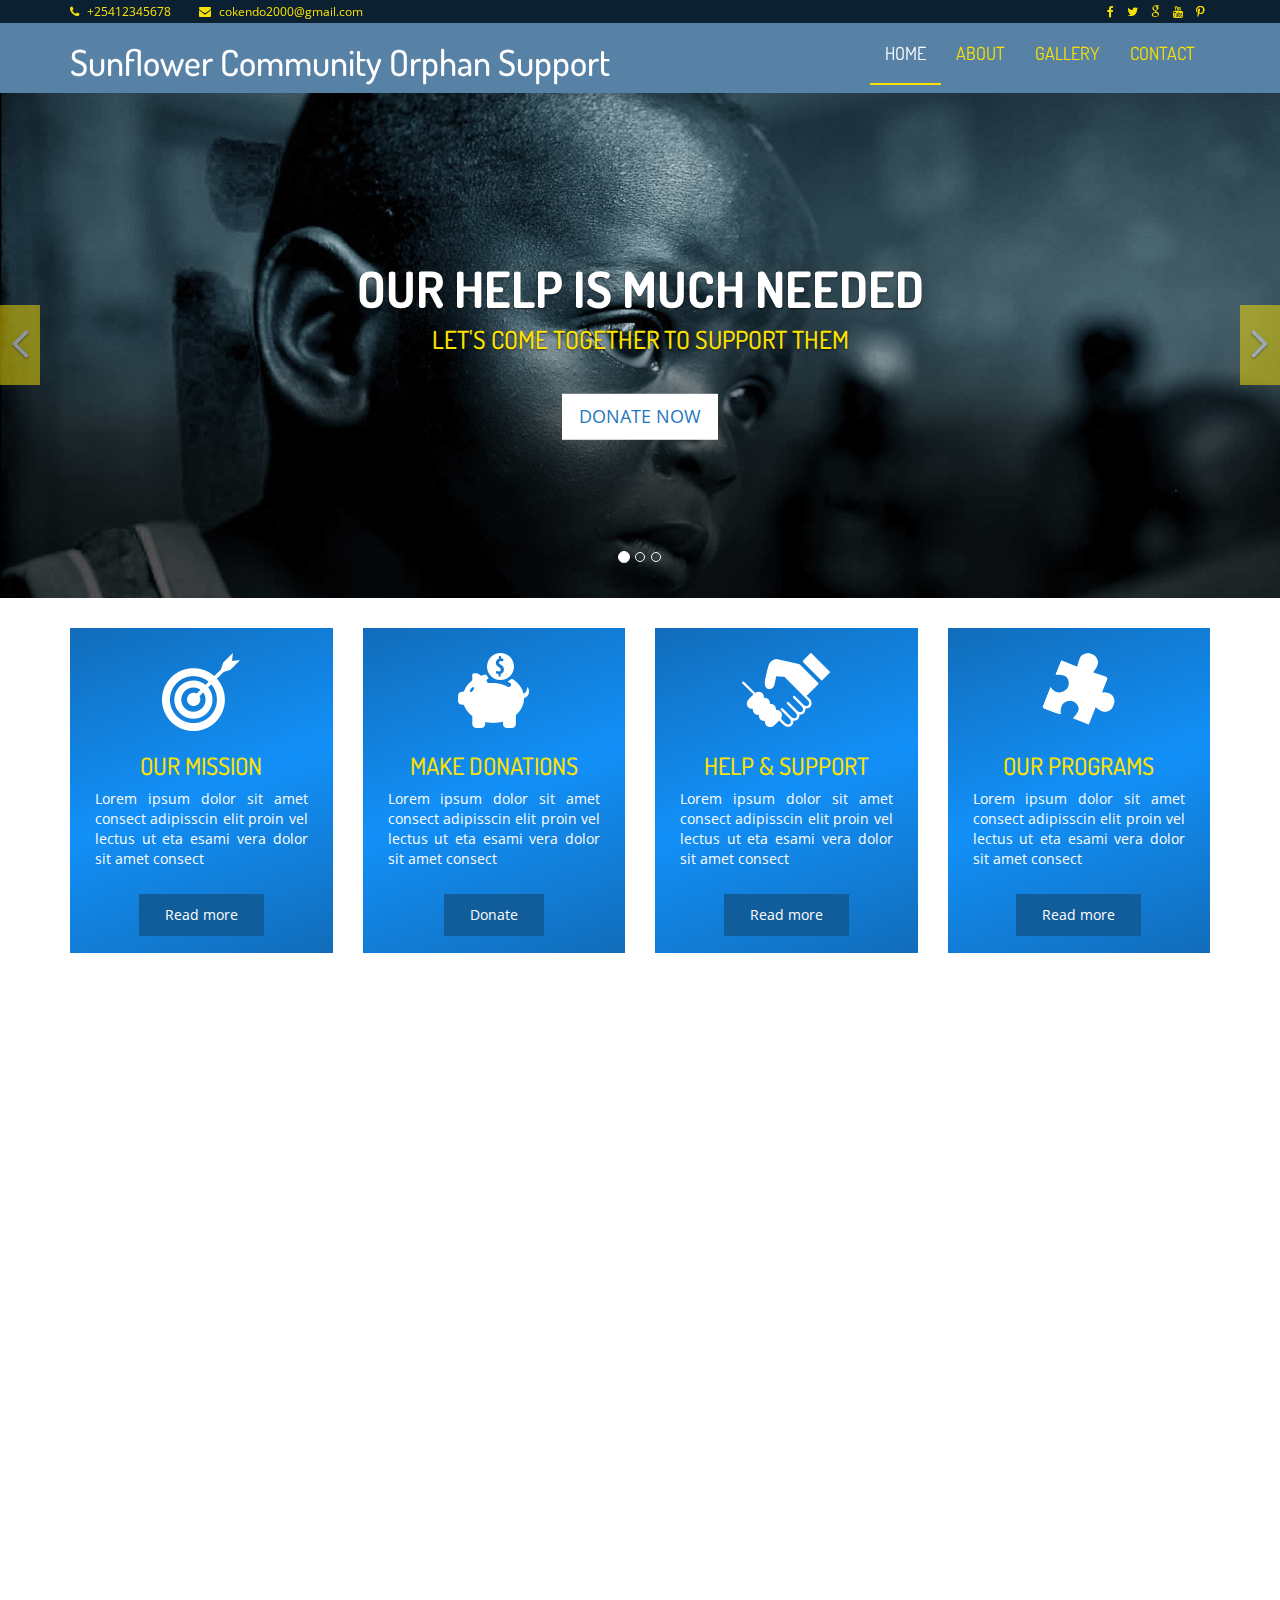
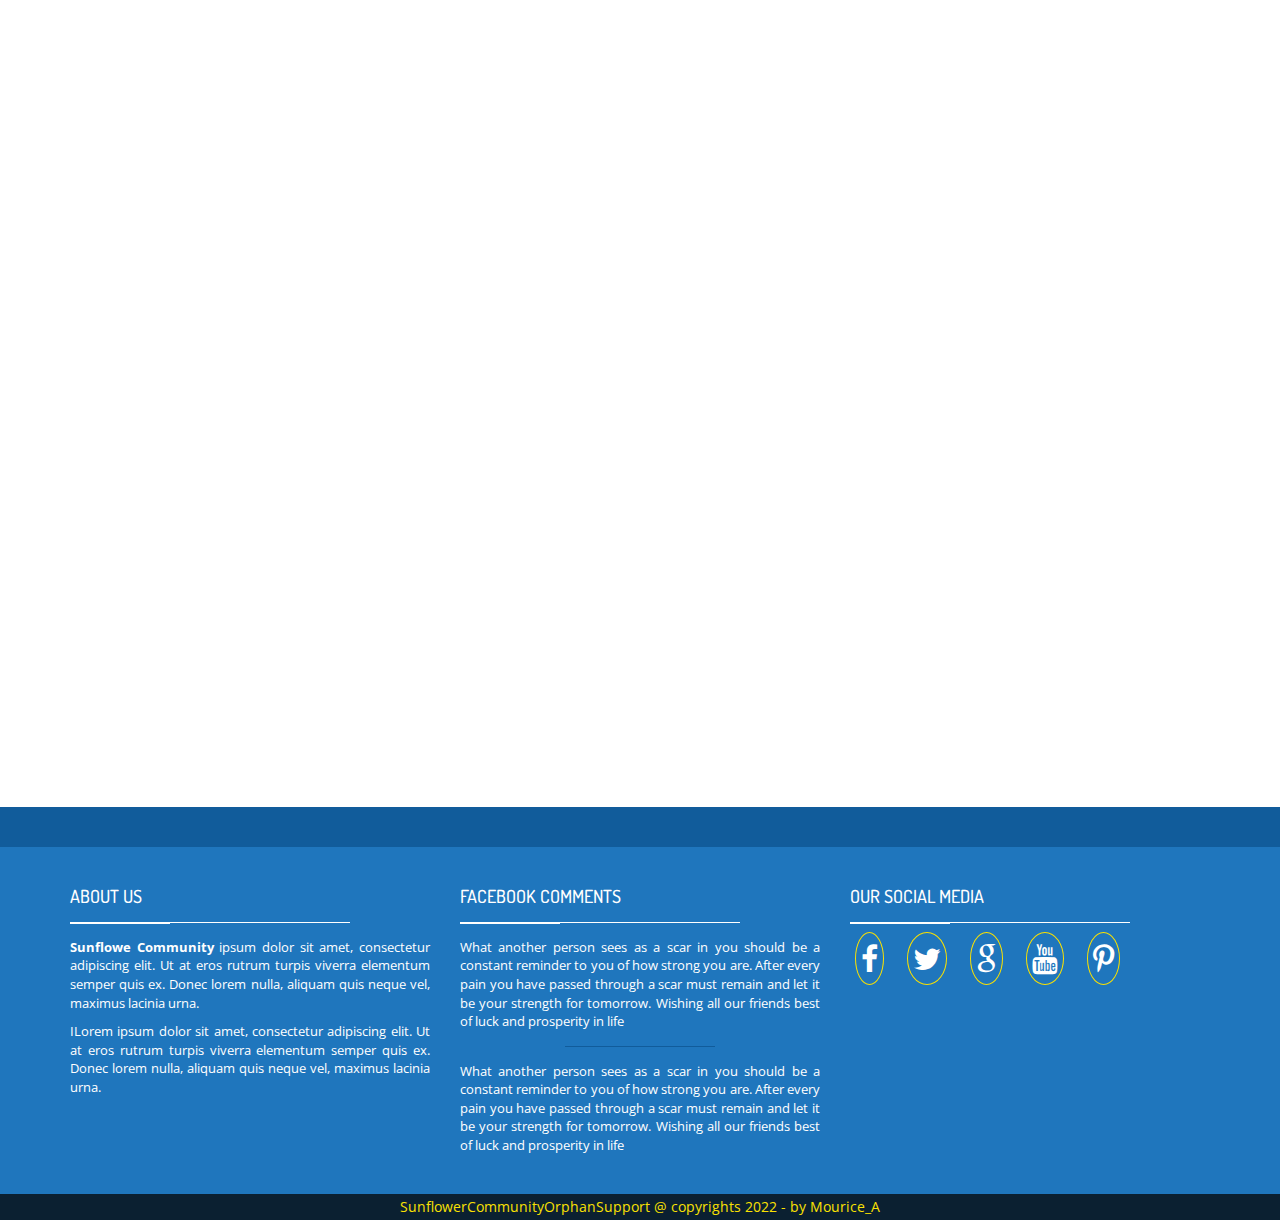
<file: HTML/index.html>
<!DOCTYPE html>
<html class="no-js">
  <head>
    <meta charset="utf-8" />
    <title>Sunflower Community Orphans Support Project</title>
    <meta name="description" content="" />
    <meta name="viewport" content="width=device-width, initial-scale=1" />
    <!-- Fonts -->
    <link
      href="http://fonts.googleapis.com/css?family=Open+Sans:400,300,700"
      rel="stylesheet"
      type="text/css"
    />
    <link
      href="http://fonts.googleapis.com/css?family=Dosis:400,700"
      rel="stylesheet"
      type="text/css"
    />

    <link rel="stylesheet" href="assets/css/bootstrap.min.css" />

    <link rel="stylesheet" href="assets/css/font-awesome.min.css" />

    <link rel="stylesheet" href="assets/css/owl.carousel.css" />

    <link rel="stylesheet" href="assets/css/style.css" />

    <script src="assets/js/modernizr-2.6.2.min.js"></script>
  </head>

  <body>
    <header class="main-header">
      <nav class="navbar navbar-static-top">
        <div class="navbar-top">
          <div class="container">
            <div class="row">
              <div class="col-sm-6 col-xs-12">
                <ul class="list-unstyled list-inline header-contact">
                  <li>
                    <i class="fa fa-phone"></i>
                    <a href="tel:">+25412345678 </a>
                  </li>
                  <li>
                    <i class="fa fa-envelope"></i>
                    <a href="mailto:cokendo2000@gmail.com"
                      >cokendo2000@gmail.com</a
                    >
                  </li>
                </ul>
              </div>

              <div class="col-sm-6 col-xs-12 text-right">
                <ul class="list-unstyled list-inline header-social">
                  <li>
                    <a href="#"> <i class="fa fa-facebook"></i> </a>
                  </li>
                  <li>
                    <a href="#"> <i class="fa fa-twitter"></i> </a>
                  </li>
                  <li>
                    <a href="#"> <i class="fa fa-google"></i> </a>
                  </li>
                  <li>
                    <a href="#"> <i class="fa fa-youtube"></i> </a>
                  </li>
                  <li>
                    <a href="#"> <i class="fa fa fa-pinterest-p"></i> </a>
                  </li>
                </ul>
              </div>
            </div>
          </div>
        </div>

        <div class="navbar-main">
          <div class="container">
            <div class="navbar-header">
              <button
                type="button"
                class="navbar-toggle collapsed"
                data-toggle="collapse"
                data-target="#navbar"
                aria-expanded="false"
                aria-controls="navbar"
              >
                <span class="sr-only">Toggle navigation</span>
                <span class="icon-bar"></span>
                <span class="icon-bar"></span>
                <span class="icon-bar"></span>
              </button>

              <!-- <a class="navbar-brand" href="index.html"
                ><img src="assets/images/logo.png" alt=""
              /></a> -->
              <h1>Sunflower Community Orphan Support</h1>
            </div>

            <div id="navbar" class="navbar-collapse collapse pull-right">
              <ul class="nav navbar-nav">
                <li><a class="is-active" href="index.html">HOME</a></li>
                <li><a href="about.html">ABOUT</a></li>
                <li><a href="gallery.html">GALLERY</a></li>
                <li><a href="contact.html">CONTACT</a></li>
              </ul>
            </div>
            <!-- /#navbar -->
          </div>
          <!-- /.container -->
        </div>
        <!-- /.navbar-main -->
      </nav>
    </header>
    <!-- /. main-header -->

    <!-- Carousel
    ================================================== -->
    <div
      id="homeCarousel"
      class="carousel slide carousel-home"
      data-ride="carousel"
    >
      <!-- Indicators -->
      <ol class="carousel-indicators">
        <li data-target="#homeCarousel" data-slide-to="0" class="active"></li>
        <li data-target="#homeCarousel" data-slide-to="1"></li>
        <li data-target="#homeCarousel" data-slide-to="2"></li>
      </ol>

      <div class="carousel-inner" role="listbox">
        <div class="item active">
          <img src="assets/images/slider/home-slider-2.jpg" alt="" />

          <div class="container">
            <div class="carousel-caption">
              <h2 class="carousel-title bounceInDown animated slow">
                Our help is much needed
              </h2>
              <h4 class="carousel-subtitle bounceInUp animated slow">
                Let's come together to support them
              </h4>
              <a
                href="#"
                class="btn btn-lg btn-secondary hidden-xs bounceInUp animated slow"
                data-toggle="modal"
                data-target="#donateModal"
                >DONATE NOW</a
              >
            </div>
            <!-- /.carousel-caption -->
          </div>
        </div>
        <!-- /.item -->

        <div class="item">
          <img src="assets/images/slider/home-slider-2.jpg" alt="" />

          <div class="container">
            <div class="carousel-caption">
              <h2 class="carousel-title bounceInDown animated slow">
                We come together to ipmrove lives
              </h2>
              <h4 class="carousel-subtitle bounceInUp animated slow">
                So you can join us!
              </h4>
              <a
                href="#"
                class="btn btn-lg btn-secondary hidden-xs bounceInUp animated"
                data-toggle="modal"
                data-target="#donateModal"
                >DONATE NOW</a
              >
            </div>
            <!-- /.carousel-caption -->
          </div>
        </div>
        <!-- /.item -->

        <div class="item">
          <img src="assets/images/slider/home-slider-2.jpg" alt="" />

          <div class="container">
            <div class="carousel-caption">
              <h2 class="carousel-title bounceInDown animated slow">
                Give a penny to help those who need it, however little it is.
              </h2>
              <h4 class="carousel-subtitle bounceInUp animated slow">
                That's all that makes the diffrence!
              </h4>
              <a
                href="#"
                class="btn btn-lg btn-secondary hidden-xs bounceInUp animated slow"
                data-toggle="modal"
                data-target="#donateModal"
                >DONATE NOW</a
              >
            </div>
            <!-- /.carousel-caption -->
          </div>
        </div>
        <!-- /.item -->
      </div>

      <a
        class="left carousel-control"
        href="#homeCarousel"
        role="button"
        data-slide="prev"
      >
        <span class="fa fa-angle-left" aria-hidden="true"></span>
        <span class="sr-only">Previous</span>
      </a>

      <a
        class="right carousel-control"
        href="#homeCarousel"
        role="button"
        data-slide="next"
      >
        <span class="fa fa-angle-right" aria-hidden="true"></span>
        <span class="sr-only">Next</span>
      </a>
    </div>
    <!-- /.carousel -->

    <div class="section-home about-us fadeIn animated">
      <div class="container">
        <div class="row">
          <div class="col-md-3 col-sm-6">
            <div class="about-us-col">
              <div class="col-icon-wrapper">
                <img src="assets/images/icons/our-mission-icon.png" alt="" />
              </div>
              <h3 class="col-title">our mission</h3>
              <div class="col-details">
                <p>
                  Lorem ipsum dolor sit amet consect adipisscin elit proin vel
                  lectus ut eta esami vera dolor sit amet consect
                </p>
              </div>
              <a href="#" class="btn btn-primary"> Read more </a>
            </div>
          </div>

          <div class="col-md-3 col-sm-6">
            <div class="about-us-col">
              <div class="col-icon-wrapper">
                <img src="assets/images/icons/make-donation-icon.png" alt="" />
              </div>
              <h3 class="col-title">Make donations</h3>
              <div class="col-details">
                <p>
                  Lorem ipsum dolor sit amet consect adipisscin elit proin vel
                  lectus ut eta esami vera dolor sit amet consect
                </p>
              </div>
              <a href="#" class="btn btn-primary"> Donate </a>
            </div>
          </div>

          <div class="col-md-3 col-sm-6">
            <div class="about-us-col">
              <div class="col-icon-wrapper">
                <img src="assets/images/icons/help-icon.png" alt="" />
              </div>
              <h3 class="col-title">Help & support</h3>
              <div class="col-details">
                <p>
                  Lorem ipsum dolor sit amet consect adipisscin elit proin vel
                  lectus ut eta esami vera dolor sit amet consect
                </p>
              </div>
              <a href="#" class="btn btn-primary"> Read more </a>
            </div>
          </div>

          <div class="col-md-3 col-sm-6">
            <div class="about-us-col">
              <div class="col-icon-wrapper">
                <img src="assets/images/icons/programs-icon.png" alt="" />
              </div>
              <h3 class="col-title">our programs</h3>
              <div class="col-details">
                <p>
                  Lorem ipsum dolor sit amet consect adipisscin elit proin vel
                  lectus ut eta esami vera dolor sit amet consect
                </p>
              </div>
              <a href="#" class="btn btn-primary"> Read more </a>
            </div>
          </div>
        </div>
      </div>
    </div>
    <!-- /.about-us -->

    <div class="section-home home-reasons">
      <div class="container">
        <div class="row">
          <div class="col-md-6">
            <div class="reasons-col animate-onscroll fadeIn">
              <img src="assets/images/reasons/we-care-about.jpg" alt="" />

              <div class="reasons-titles">
                <h3 class="reasons-title">Together We Stand</h3>
                <h5 class="reason-subtitle">For all humans</h5>
              </div>

              <div class="on-hover hidden-xs">
                <p>
                  Lorem ipsum dolor sit amet, consectetur adipisicing elit.
                  Tenetur praesentium, itaque facilis nesciunt ab omnis cumque
                  similique ipsa veritatis perspiciatis, harum ad at nihil
                  molestias, dignissimos sint consequuntur. Officia, fuga.
                </p>

                <p>
                  Lorem ipsum dolor sit amet, consectetur adipisicing elit.
                  Tenetur praesentium, itaque facilis nesciunt ab omnis cumque
                  similique ipsa veritatis perspiciatis, harum ad at nihil
                  molestias, dignissimos sint consequuntur. Officia, fuga.
                </p>

                <p>
                  Lorem ipsum dolor sit amet, consectetur adipisicing elit.
                  Tenetur praesentium, itaque facilis nesciunt ab omnis cumque
                  similique ipsa veritatis perspiciatis, harum ad at nihil
                  molestias, dignissimos sint consequuntur. Officia, fuga.
                </p>
              </div>
            </div>
          </div>

          <div class="col-md-6">
            <div class="reasons-col animate-onscroll fadeIn">
              <img src="assets/images/reasons/we-care-about.jpg" alt="" />

              <div class="reasons-titles">
                <h3 class="reasons-title">We Give Love And Care</h3>
                <h5 class="reason-subtitle">For all humans</h5>
              </div>

              <div class="on-hover hidden-xs">
                <p>
                  Lorem ipsum dolor sit amet, consectetur adipisicing elit.
                  Tenetur praesentium, itaque facilis nesciunt ab omnis cumque
                  similique ipsa veritatis perspiciatis, harum ad at nihil
                  molestias, dignissimos sint consequuntur. Officia, fuga.
                </p>

                <p>
                  Lorem ipsum dolor sit amet, consectetur adipisicing elit.
                  Tenetur praesentium, itaque facilis nesciunt ab omnis cumque
                  similique ipsa veritatis perspiciatis, harum ad at nihil
                  molestias, dignissimos sint consequuntur. Officia, fuga.
                </p>

                <p>
                  Lorem ipsum dolor sit amet, consectetur adipisicing elit.
                  Tenetur praesentium, itaque facilis nesciunt ab omnis cumque
                  similique ipsa veritatis perspiciatis, harum ad at nihil
                  molestias, dignissimos sint consequuntur. Officia, fuga.
                </p>
              </div>
            </div>
          </div>
        </div>
      </div>
    </div>
    <!-- /.home-reasons -->

    <div class="section-home our-causes animate-onscroll fadeIn">
      <div class="container">
        <h2 class="title-style-1">
          What We Stand For <span class="title-under"></span>
        </h2>

        <div class="row">
          <div class="col-md-3 col-sm-6">
            <div class="cause">
              <img
                src="assets/images/causes/cause-hunger.jpg"
                alt=""
                class="cause-img"
              />

              <h4 class="cause-title"><a href="#">POVERTY AND HUNGER </a></h4>
              <div class="cause-details">
                Lorem ipsum dolor sit amet, consectetur adipiscing elit. Ut at
                eros rutrum turpis viverra elementum semper quis ex. Donec lorem
                nulla, aliquam quis neque vel, maximus lacinia urna.
              </div>
            </div>
            <!-- /.cause -->
          </div>

          <div class="col-md-3 col-sm-6">
            <div class="cause">
              <img
                src="assets/images/causes/cause-education.jpg"
                alt=""
                class="cause-img"
              />

              <h4 class="cause-title">
                <a href="#">EDUCATION FOR ALL</a>
              </h4>
              <div class="cause-details">
                Lorem ipsum dolor sit amet, consectetur adipiscing elit. Ut at
                eros rutrum turpis viverra elementum semper quis ex. Donec lorem
                nulla, aliquam quis neque vel, maximus lacinia urna.
              </div>
            </div>
            <!-- /.cause -->
          </div>

          <div class="col-md-3 col-sm-6">
            <div class="cause">
              <img
                src="assets/images/causes/cause-rights.jpg"
                alt=""
                class="cause-img"
              />

              <h4 class="cause-title"><a href="#">HUMAN RIGHTS</a></h4>
              <div class="cause-details">
                Lorem ipsum dolor sit amet, consectetur adipiscing elit. Ut at
                eros rutrum turpis viverra elementum semper quis ex. Donec lorem
                nulla, aliquam quis neque vel, maximus lacinia urna.
              </div>
            </div>
            <!-- /.cause -->
          </div>

          <div class="col-md-3 col-sm-6">
            <div class="cause">
              <img
                src="assets/images/causes/cause-culture.jpg"
                alt=""
                class="cause-img"
              />

              <h4 class="cause-title"><a href="#">ARTS AND CULTURE </a></h4>
              <div class="cause-details">
                Lorem ipsum dolor sit amet, consectetur adipiscing elit. Ut at
                eros rutrum turpis viverra elementum semper quis ex. Donec lorem
                nulla, aliquam quis neque vel, maximus lacinia urna.
              </div>
            </div>
            <!-- /.cause -->
          </div>
        </div>
      </div>
    </div>
    <!-- /.our-causes -->

    <div class="section-home our-sponsors animate-onscroll fadeIn">
      <div class="container">
        <h2 class="title-style-1">
          Our Sponsors <span class="title-under"></span>
        </h2>

        <ul class="owl-carousel list-unstyled list-sponsors">
          <li><img src="assets/images/sponsors/bus.png" alt="" /></li>
          <li><img src="assets/images/sponsors/wikimedia.png" alt="" /></li>
          <li><img src="assets/images/sponsors/one-world.png" alt="" /></li>
          <li><img src="assets/images/sponsors/wikiversity.png" alt="" /></li>
          <li>
            <img src="assets/images/sponsors/united-nations.png" alt="" />
          </li>

          <li><img src="assets/images/sponsors/bus.png" alt="" /></li>
          <li><img src="assets/images/sponsors/wikimedia.png" alt="" /></li>
          <li><img src="assets/images/sponsors/one-world.png" alt="" /></li>
          <li><img src="assets/images/sponsors/wikiversity.png" alt="" /></li>
          <li>
            <img src="assets/images/sponsors/united-nations.png" alt="" />
          </li>
        </ul>
      </div>
    </div>
    <!-- /.our-sponsors -->

    <footer class="main-footer">
      <div class="footer-top"></div>

      <div class="footer-main">
        <div class="container">
          <div class="row">
            <div class="col-md-4">
              <div class="footer-col">
                <h4 class="footer-title">
                  About us <span class="title-under"></span>
                </h4>

                <div class="footer-content">
                  <p>
                    <strong>Sunflowe Community</strong> ipsum dolor sit amet,
                    consectetur adipiscing elit. Ut at eros rutrum turpis
                    viverra elementum semper quis ex. Donec lorem nulla, aliquam
                    quis neque vel, maximus lacinia urna.
                  </p>

                  <p>
                    ILorem ipsum dolor sit amet, consectetur adipiscing elit. Ut
                    at eros rutrum turpis viverra elementum semper quis ex.
                    Donec lorem nulla, aliquam quis neque vel, maximus lacinia
                    urna.
                  </p>
                </div>
              </div>
            </div>

            <div class="col-md-4">
              <div class="footer-col">
                <h4 class="footer-title">
                  Facebook Comments <span class="title-under"></span>
                </h4>

                <div class="footer-content">
                  <ul class="tweets list-unstyled">
                    <li class="tweet">
                      What another person sees as a scar in you should be a
                      constant reminder to you of how strong you are. After
                      every pain you have passed through a scar must remain and
                      let it be your strength for tomorrow. Wishing all our
                      friends best of luck and prosperity in life
                    </li>

                    <li class="tweet">
                      What another person sees as a scar in you should be a
                      constant reminder to you of how strong you are. After
                      every pain you have passed through a scar must remain and
                      let it be your strength for tomorrow. Wishing all our
                      friends best of luck and prosperity in life
                    </li>
                  </ul>
                </div>
              </div>
            </div>

            <div class="col-md-4">
              <div class="footer-col">
                <h4 class="footer-title">
                  Our Social Media <span class="title-under"></span>
                </h4>

                <div class="footer-content">
                  <ul class="list-unstyled list-inline header-social">
                    <li>
                      <a href="#"> <i class="fa fa-facebook"></i> </a>
                    </li>
                    <li>
                      <a href="#"> <i class="fa fa-twitter"></i> </a>
                    </li>
                    <li>
                      <a href="#"> <i class="fa fa-google"></i> </a>
                    </li>
                    <li>
                      <a href="#"> <i class="fa fa-youtube"></i> </a>
                    </li>
                    <li>
                      <a href="#"> <i class="fa fa fa-pinterest-p"></i> </a>
                    </li>
                  </ul>
                </div>
              </div>
            </div>
            <div class="clearfix"></div>
          </div>
        </div>
      </div>

      <div class="footer-bottom">
        <div class="container text-center">
          SunflowerCommunityOrphanSupport @ copyrights 2022 - by
          <a href="www.linkedin.com/in/mourice-adero" target="_blank">Mourice_A</a>
        </div>
      </div>
    </footer>
    <!-- main-footer -->

    <!-- Donate Modal -->
    <div
      class="modal fade"
      id="donateModal"
      tabindex="-1"
      role="dialog"
      aria-labelledby="donateModalLabel"
      aria-hidden="true"
    >
      <div class="modal-dialog">
        <div class="modal-content">
          <div class="modal-header">
            <button
              type="button"
              class="close"
              data-dismiss="modal"
              aria-label="Close"
            >
              <span aria-hidden="true">&times;</span>
            </button>
            <h4 class="modal-title" id="donateModalLabel">DONATE NOW</h4>
          </div>
          <div class="modal-body">
            <form class="form-donation">
              <h3 class="title-style-1 text-center">
                Thank you for your donation <span class="title-under"></span>
              </h3>

              <div class="row">
                <div class="form-group col-md-12">
                  <input
                    type="text"
                    class="form-control"
                    id="amount"
                    placeholder="AMOUNT"
                  />
                </div>
              </div>

              <div class="row">
                <div class="form-group col-md-6">
                  <input
                    type="text"
                    class="form-control"
                    name="firstName"
                    placeholder="First name*"
                  />
                </div>

                <div class="form-group col-md-6">
                  <input
                    type="text"
                    class="form-control"
                    name="lastName"
                    placeholder="Last name*"
                  />
                </div>
              </div>

              <div class="row">
                <div class="form-group col-md-6">
                  <input
                    type="text"
                    class="form-control"
                    name="email"
                    placeholder="Email*"
                  />
                </div>

                <div class="form-group col-md-6">
                  <input
                    type="text"
                    class="form-control"
                    name="phone"
                    placeholder="Phone"
                  />
                </div>
              </div>

              <div class="row">
                <div class="form-group col-md-12">
                  <input
                    type="text"
                    class="form-control"
                    name="address"
                    placeholder="Address"
                  />
                </div>
              </div>

              <div class="row">
                <div class="form-group col-md-12">
                  <textarea
                    cols="30"
                    rows="4"
                    class="form-control"
                    name="note"
                    placeholder="Additional note"
                  ></textarea>
                </div>
              </div>

              <div class="row">
                <div class="form-group col-md-12">
                  <button
                    type="submit"
                    class="btn btn-primary pull-right"
                    name="donateNow"
                  >
                    DONATE NOW
                  </button>
                </div>
              </div>
            </form>
          </div>
        </div>
      </div>
    </div>
    <!-- /.modal -->

    <!--  Scripts
    ================================================== -->

    <!-- jQuery -->
    <script src="//ajax.googleapis.com/ajax/libs/jquery/1.11.1/jquery.min.js"></script>
    <script>
      window.jQuery ||
        document.write(
          '<script src="assets/js/jquery-1.11.1.min.js"><\/script>'
        );
    </script>

    <!-- Bootsrap javascript file -->
    <script src="assets/js/bootstrap.min.js"></script>

    <!-- owl carouseljavascript file -->
    <script src="assets/js/owl.carousel.min.js"></script>

    <!-- Template main javascript -->
    <script src="assets/js/main.js"></script>

    <!-- Google Analytics: change UA-XXXXX-X to be your site's ID. -->
    <script>
      (function (b, o, i, l, e, r) {
        b.GoogleAnalyticsObject = l;
        b[l] ||
          (b[l] = function () {
            (b[l].q = b[l].q || []).push(arguments);
          });
        b[l].l = +new Date();
        e = o.createElement(i);
        r = o.getElementsByTagName(i)[0];
        e.src = "//www.google-analytics.com/analytics.js";
        r.parentNode.insertBefore(e, r);
      })(window, document, "script", "ga");
      ga("create", "UA-XXXXX-X");
      ga("send", "pageview");
    </script>
  </body>
</html>
</file>
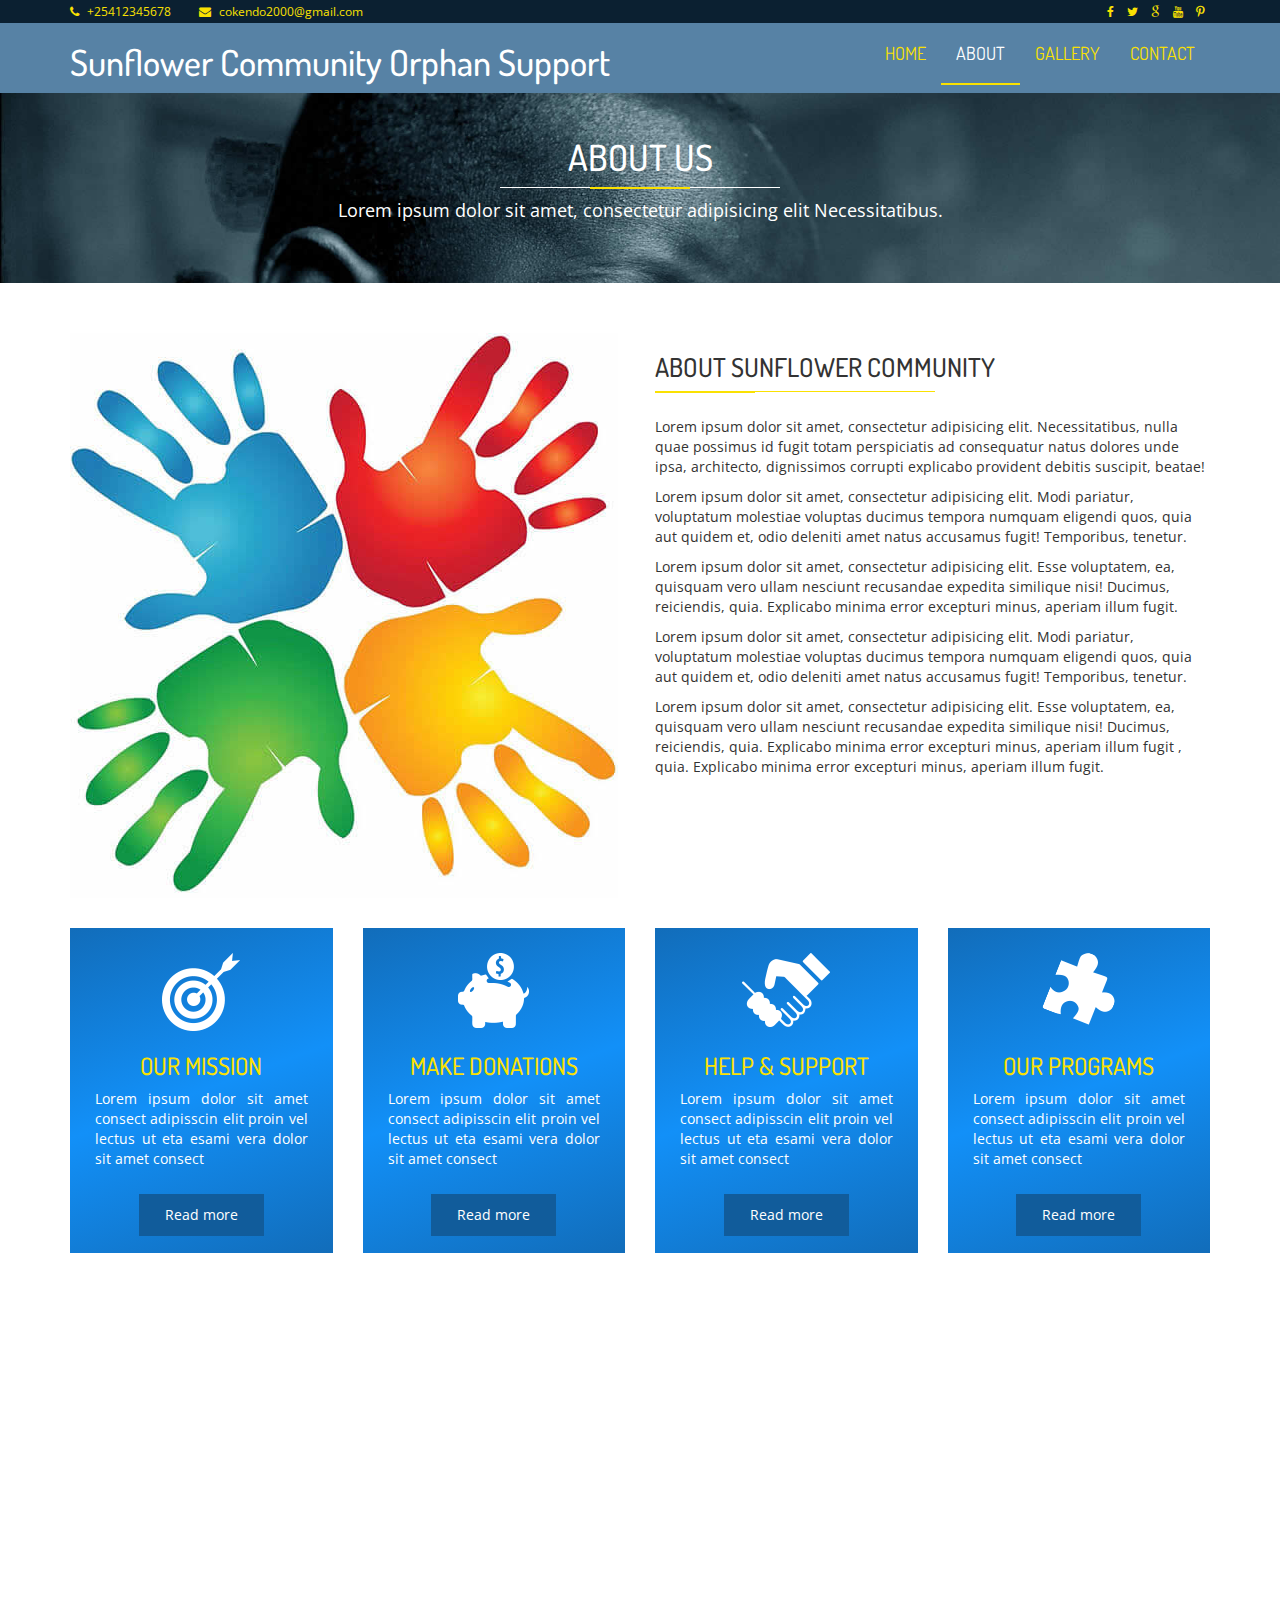
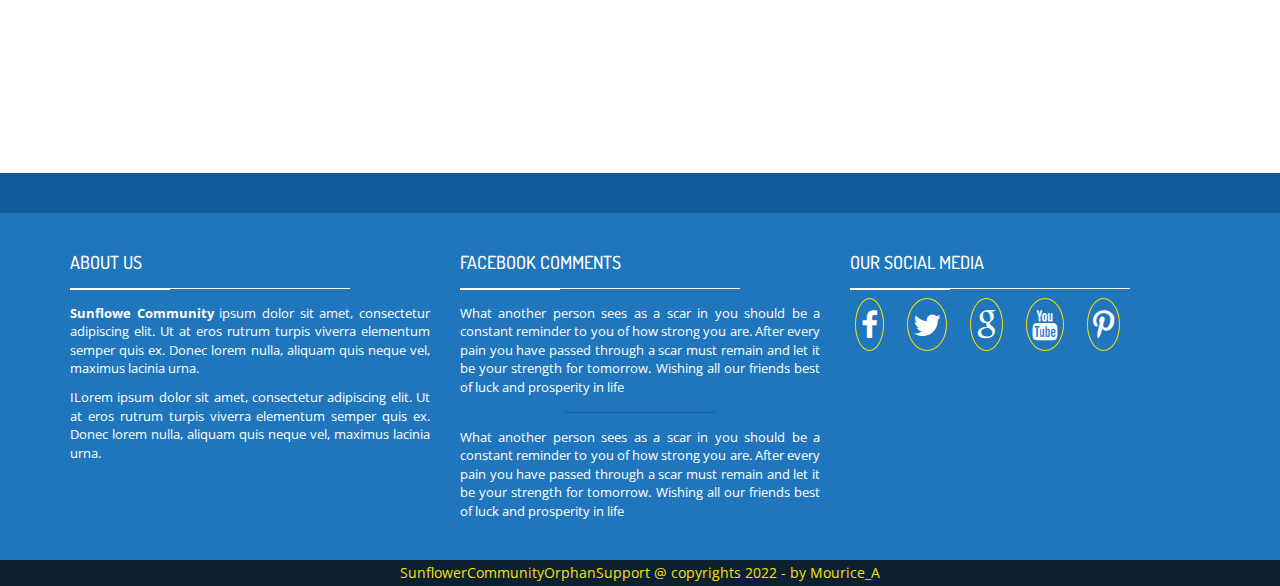
<file: HTML/about.html>
<!DOCTYPE html>
<html class="no-js">
  <head>
    <meta charset="utf-8" />
    <title>Sunflower Community Orphans Support Project</title>
    <meta name="description" content="" />
    <meta name="viewport" content="width=device-width, initial-scale=1" />
    <!-- Fonts -->
    <link
      href="http://fonts.googleapis.com/css?family=Open+Sans:400,300,700"
      rel="stylesheet"
      type="text/css"
    />
    <link
      href="http://fonts.googleapis.com/css?family=Dosis:400,700"
      rel="stylesheet"
      type="text/css"
    />

    <link rel="stylesheet" href="assets/css/bootstrap.min.css" />

    <link rel="stylesheet" href="assets/css/font-awesome.min.css" />

    <link rel="stylesheet" href="assets/css/owl.carousel.css" />

    <link rel="stylesheet" href="assets/css/style.css" />

    <script src="assets/js/modernizr-2.6.2.min.js"></script>
  </head>

  <body>
    <header class="main-header">
      <nav class="navbar navbar-static-top">
        <div class="navbar-top">
          <div class="container">
            <div class="row">
              <div class="col-sm-6 col-xs-12">
                <ul class="list-unstyled list-inline header-contact">
                  <li>
                    <i class="fa fa-phone"></i>
                    <a href="tel:">+25412345678 </a>
                  </li>
                  <li>
                    <i class="fa fa-envelope"></i>
                    <a href="mailto:cokendo2000@gmail.com"
                      >cokendo2000@gmail.com</a
                    >
                  </li>
                </ul>
              </div>

              <div class="col-sm-6 col-xs-12 text-right">
                <ul class="list-unstyled list-inline header-social">
                  <li>
                    <a href="#"> <i class="fa fa-facebook"></i> </a>
                  </li>
                  <li>
                    <a href="#"> <i class="fa fa-twitter"></i> </a>
                  </li>
                  <li>
                    <a href="#"> <i class="fa fa-google"></i> </a>
                  </li>
                  <li>
                    <a href="#"> <i class="fa fa-youtube"></i> </a>
                  </li>
                  <li>
                    <a href="#"> <i class="fa fa fa-pinterest-p"></i> </a>
                  </li>
                </ul>
              </div>
            </div>
          </div>
        </div>

        <div class="navbar-main">
          <div class="container">
            <div class="navbar-header">
              <button
                type="button"
                class="navbar-toggle collapsed"
                data-toggle="collapse"
                data-target="#navbar"
                aria-expanded="false"
                aria-controls="navbar"
              >
                <span class="sr-only">Toggle navigation</span>
                <span class="icon-bar"></span>
                <span class="icon-bar"></span>
                <span class="icon-bar"></span>
              </button>

              <!-- <a class="navbar-brand" href="index.html"
                ><img src="assets/images/logo.png" alt=""
              /></a> -->
              <h1>Sunflower Community Orphan Support</h1>
            </div>

            <div id="navbar" class="navbar-collapse collapse pull-right">
              <ul class="nav navbar-nav">
                <li><a href="index.html">HOME</a></li>
                <li><a class="is-active" href="about.html">ABOUT</a></li>
                <li><a href="gallery.html">GALLERY</a></li>
                <li><a href="contact.html">CONTACT</a></li>
              </ul>
            </div>
            <!-- /#navbar -->
          </div>
          <!-- /.container -->
        </div>
        <!-- /.navbar-main -->
      </nav>
    </header>
    <!-- /. main-header -->


	<div class="page-heading text-center">

		<div class="container zoomIn animated">
			
			<h1 class="page-title">ABOUT US <span class="title-under"></span></h1>
			<p class="page-description">
				Lorem ipsum dolor sit amet, consectetur adipisicing elit Necessitatibus.
			</p>
			
		</div>

	</div>

	<div class="main-container">

		<div class="container">

			<div class="row fadeIn animated">

				<div class="col-md-6">

					<img src="assets/images/about-us-image.jpg" alt="" class="img-responsive">

				</div>

				<div class="col-md-6">

					<h2 class="title-style-2">ABOUT Sunflower Community <span class="title-under"></span></h2>

					<p>
						Lorem ipsum dolor sit amet, consectetur adipisicing elit. Necessitatibus, nulla quae possimus id fugit totam perspiciatis ad consequatur natus dolores unde ipsa, architecto, dignissimos corrupti explicabo provident debitis suscipit, beatae!
					</p>

					<p>
						Lorem ipsum dolor sit amet, consectetur adipisicing elit. Modi pariatur, voluptatum molestiae voluptas ducimus tempora numquam eligendi quos, quia aut quidem et, odio deleniti amet natus accusamus fugit! Temporibus, tenetur.
					</p>

					<p>
						Lorem ipsum dolor sit amet, consectetur adipisicing elit. Esse voluptatem, ea, quisquam vero ullam nesciunt recusandae expedita similique nisi! Ducimus, reiciendis, quia. Explicabo minima error excepturi minus, aperiam illum fugit.
					</p>

					<p>
						Lorem ipsum dolor sit amet, consectetur adipisicing elit. Modi pariatur, voluptatum molestiae voluptas ducimus tempora numquam eligendi quos, quia aut quidem et, odio deleniti amet natus accusamus fugit! Temporibus, tenetur.
					</p>

					<p>
						Lorem ipsum dolor sit amet, consectetur adipisicing elit. Esse voluptatem, ea, quisquam vero ullam nesciunt recusandae expedita similique nisi! Ducimus, reiciendis, quia. Explicabo minima error excepturi minus, aperiam illum fugit , quia. Explicabo minima error excepturi minus, aperiam illum fugit.

					</p>
					
				</div>

			</div> <!-- /.row -->

			<div class="section-home about-us">


			            <div class="row">

			                <div class="col-md-3 col-sm-6">
			                
			                  <div class="about-us-col">

			                        <div class="col-icon-wrapper">
			                          <img src="assets/images/icons/our-mission-icon.png" alt="">
			                        </div>
			                        <h3 class="col-title">our mission</h3>
			                        <div class="col-details">

			                          <p>Lorem ipsum dolor sit amet consect adipisscin elit proin vel lectus ut eta esami vera dolor sit amet consect</p>
			                          
			                        </div>
			                        <a href="#" class="btn btn-primary"> Read more </a>
			                    
			                  </div>
			                  
			                </div>


			                <div class="col-md-3 col-sm-6">
			                
			                  <div class="about-us-col">

			                        <div class="col-icon-wrapper">
			                          <img src="assets/images/icons/make-donation-icon.png" alt="">
			                        </div>
			                        <h3 class="col-title">Make donations</h3>
			                        <div class="col-details">

			                          <p>Lorem ipsum dolor sit amet consect adipisscin elit proin vel lectus ut eta esami vera dolor sit amet consect</p>
			                          
			                        </div>
			                        <a href="#" class="btn btn-primary"> Read more </a>
			                    
			                  </div>
			                  
			                </div>


			                <div class="col-md-3 col-sm-6">
			                
			                  <div class="about-us-col">

			                        <div class="col-icon-wrapper">
			                          <img src="assets/images/icons/help-icon.png" alt="">
			                        </div>
			                        <h3 class="col-title">Help & support</h3>
			                        <div class="col-details">

			                          <p>Lorem ipsum dolor sit amet consect adipisscin elit proin vel lectus ut eta esami vera dolor sit amet consect</p>
			                          
			                        </div>
			                        <a href="#" class="btn btn-primary"> Read more </a>
			                    
			                  </div>
			                  
			                </div>


			                <div class="col-md-3 col-sm-6">
			                
			                  <div class="about-us-col">

			                        <div class="col-icon-wrapper">
			                          <img src="assets/images/icons/programs-icon.png" alt="">
			                        </div>
			                        <h3 class="col-title">our programs</h3>
			                        <div class="col-details">

			                          <p>Lorem ipsum dolor sit amet consect adipisscin elit proin vel lectus ut eta esami vera dolor sit amet consect</p>
			                          
			                        </div>
			                        <a href="#" class="btn btn-primary"> Read more </a>
			                    
			                  </div>
			                  
			                </div>
			                

			                
			            </div> <!-- /.row -->

			      
			    </div> 

		</div> <!-- /.about-us -->


	    <div class="our-team animate-onscroll fadeIn">

	        <div class="container">

	            <h2 class="title-style-1">Our Team <span class="title-under"></span></h2>

	            <div class="row">

	                <div class="col-md-3 col-sm-6">

	                    <div class="team-member">

	                        <div class="thumnail">

	                            <img src="assets/images/team/team.png" alt="" class="cause-img">
	                            
	                        </div>



	                        <h4 class="member-name"><a href="#">Robert C. Numbers</a></h4>

	                        <div class="member-position">
	                            CO-FOUNDER
	                        </div>

	                        <div class="btn-holder">

	                          <a href="#" class="btn"> <i class="fa fa-envelope"></i> </a>
	                          <a href="#" class="btn"> <i class="fa fa-facebook"></i> </a>
	                          <a href="#" class="btn"> <i class="fa fa-google"></i> </a>
	                          <a href="#" class="btn"> <i class="fa fa-twitter"></i> </a>
	                          <a href="#" class="btn"> <i class="fa fa-linkedin"></i> </a>
	                          
	                        </div>

	                        

	                    </div> <!-- /.team-member -->
	                    
	                </div>

	                <div class="col-md-3 col-sm-6">

	                    <div class="team-member">

	                        <div class="thumnail">

	                            <img src="assets/images/team/team.png" alt="" class="cause-img">
	                            
	                        </div>



	                        <h4 class="member-name"><a href="#">Marjorie R. Echevarria</a></h4>

	                        <div class="member-position">
	                            CO-FOUNDER
	                        </div>

	                        <div class="btn-holder">

	                          <a href="#" class="btn"> <i class="fa fa-envelope"></i> </a>
	                          <a href="#" class="btn"> <i class="fa fa-facebook"></i> </a>
	                          <a href="#" class="btn"> <i class="fa fa-google"></i> </a>
	                          <a href="#" class="btn"> <i class="fa fa-twitter"></i> </a>
	                          <a href="#" class="btn"> <i class="fa fa-linkedin"></i> </a>
	                          
	                        </div>

	                        

	                    </div> <!-- /.team-member -->
	                    
	                </div>


	                <div class="col-md-3 col-sm-6">

	                    <div class="team-member">

	                        <div class="thumnail">

	                            <img src="assets/images/team/team.png" alt="" class="cause-img">
	                            
	                        </div>



	                        <h4 class="member-name"><a href="#">Allison J. Falls</a></h4>

	                        <div class="member-position">
	                            CO-FOUNDER
	                        </div>

	                        <div class="btn-holder">

	                          <a href="#" class="btn"> <i class="fa fa-envelope"></i> </a>
	                          <a href="#" class="btn"> <i class="fa fa-facebook"></i> </a>
	                          <a href="#" class="btn"> <i class="fa fa-google"></i> </a>
	                          <a href="#" class="btn"> <i class="fa fa-twitter"></i> </a>
	                          <a href="#" class="btn"> <i class="fa fa-linkedin"></i> </a>
	                          
	                        </div>

	                        

	                    </div> <!-- /.team-member -->
	                    
	                </div>


	                <div class="col-md-3 col-sm-6">

	                    <div class="team-member">

	                        <div class="thumnail">

	                            <img src="assets/images/team/team.png" alt="" class="cause-img">
	                            
	                        </div>



	                        <h4 class="member-name"><a href="#">Bryan B. Stevens</a></h4>

	                        <div class="member-position">
	                            CO-FOUNDER
	                        </div>

	                        <div class="btn-holder">

	                          <a href="#" class="btn"> <i class="fa fa-envelope"></i> </a>
	                          <a href="#" class="btn"> <i class="fa fa-facebook"></i> </a>
	                          <a href="#" class="btn"> <i class="fa fa-google"></i> </a>
	                          <a href="#" class="btn"> <i class="fa fa-twitter"></i> </a>
	                          <a href="#" class="btn"> <i class="fa fa-linkedin"></i> </a>
	                          
	                        </div>

	                        

	                    </div> <!-- /.team-member -->
	                    
	                </div>

	            </div> <!-- /.row -->

	        </div>

	    </div>
		


	</div>


    <footer class="main-footer">
        <div class="footer-top"></div>
  
        <div class="footer-main">
          <div class="container">
            <div class="row">
              <div class="col-md-4">
                <div class="footer-col">
                  <h4 class="footer-title">
                    About us <span class="title-under"></span>
                  </h4>
  
                  <div class="footer-content">
                    <p>
                      <strong>Sunflowe Community</strong> ipsum dolor sit amet,
                      consectetur adipiscing elit. Ut at eros rutrum turpis
                      viverra elementum semper quis ex. Donec lorem nulla, aliquam
                      quis neque vel, maximus lacinia urna.
                    </p>
  
                    <p>
                      ILorem ipsum dolor sit amet, consectetur adipiscing elit. Ut
                      at eros rutrum turpis viverra elementum semper quis ex.
                      Donec lorem nulla, aliquam quis neque vel, maximus lacinia
                      urna.
                    </p>
                  </div>
                </div>
              </div>
  
              <div class="col-md-4">
                <div class="footer-col">
                  <h4 class="footer-title">
                    Facebook Comments <span class="title-under"></span>
                  </h4>
  
                  <div class="footer-content">
                    <ul class="tweets list-unstyled">
                      <li class="tweet">
                        What another person sees as a scar in you should be a
                        constant reminder to you of how strong you are. After
                        every pain you have passed through a scar must remain and
                        let it be your strength for tomorrow. Wishing all our
                        friends best of luck and prosperity in life
                      </li>
  
                      <li class="tweet">
                        What another person sees as a scar in you should be a
                        constant reminder to you of how strong you are. After
                        every pain you have passed through a scar must remain and
                        let it be your strength for tomorrow. Wishing all our
                        friends best of luck and prosperity in life
                      </li>
                    </ul>
                  </div>
                </div>
              </div>
  
              <div class="col-md-4">
                <div class="footer-col">
                  <h4 class="footer-title">
                    Our Social Media <span class="title-under"></span>
                  </h4>
  
                  <div class="footer-content">
                    <ul class="list-unstyled list-inline header-social">
                      <li>
                        <a href="#"> <i class="fa fa-facebook"></i> </a>
                      </li>
                      <li>
                        <a href="#"> <i class="fa fa-twitter"></i> </a>
                      </li>
                      <li>
                        <a href="#"> <i class="fa fa-google"></i> </a>
                      </li>
                      <li>
                        <a href="#"> <i class="fa fa-youtube"></i> </a>
                      </li>
                      <li>
                        <a href="#"> <i class="fa fa fa-pinterest-p"></i> </a>
                      </li>
                    </ul>
                  </div>
                </div>
              </div>
              <div class="clearfix"></div>
            </div>
          </div>
        </div>
  
        <div class="footer-bottom">
          <div class="container text-center">
            SunflowerCommunityOrphanSupport @ copyrights 2022 - by
            <a href="www.linkedin.com/in/mourice-adero" target="_blank">Mourice_A</a>
          </div>
        </div>
      </footer>
      <!-- main-footer -->




       
        
        <!-- jQuery -->
        <script src="//ajax.googleapis.com/ajax/libs/jquery/1.11.1/jquery.min.js"></script>
        <script>window.jQuery || document.write('<script src="assets/js/jquery-1.11.1.min.js"><\/script>')</script>

        <!-- Bootsrap javascript file -->
        <script src="assets/js/bootstrap.min.js"></script>


        <!-- Template main javascript -->
        <script src="assets/js/main.js"></script>

        <!-- Google Analytics: change UA-XXXXX-X to be your site's ID. -->
        <script>
            (function(b,o,i,l,e,r){b.GoogleAnalyticsObject=l;b[l]||(b[l]=
            function(){(b[l].q=b[l].q||[]).push(arguments)});b[l].l=+new Date;
            e=o.createElement(i);r=o.getElementsByTagName(i)[0];
            e.src='//www.google-analytics.com/analytics.js';
            r.parentNode.insertBefore(e,r)}(window,document,'script','ga'));
            ga('create','UA-XXXXX-X');ga('send','pageview');
        </script>
    </body>
</html>
</file>
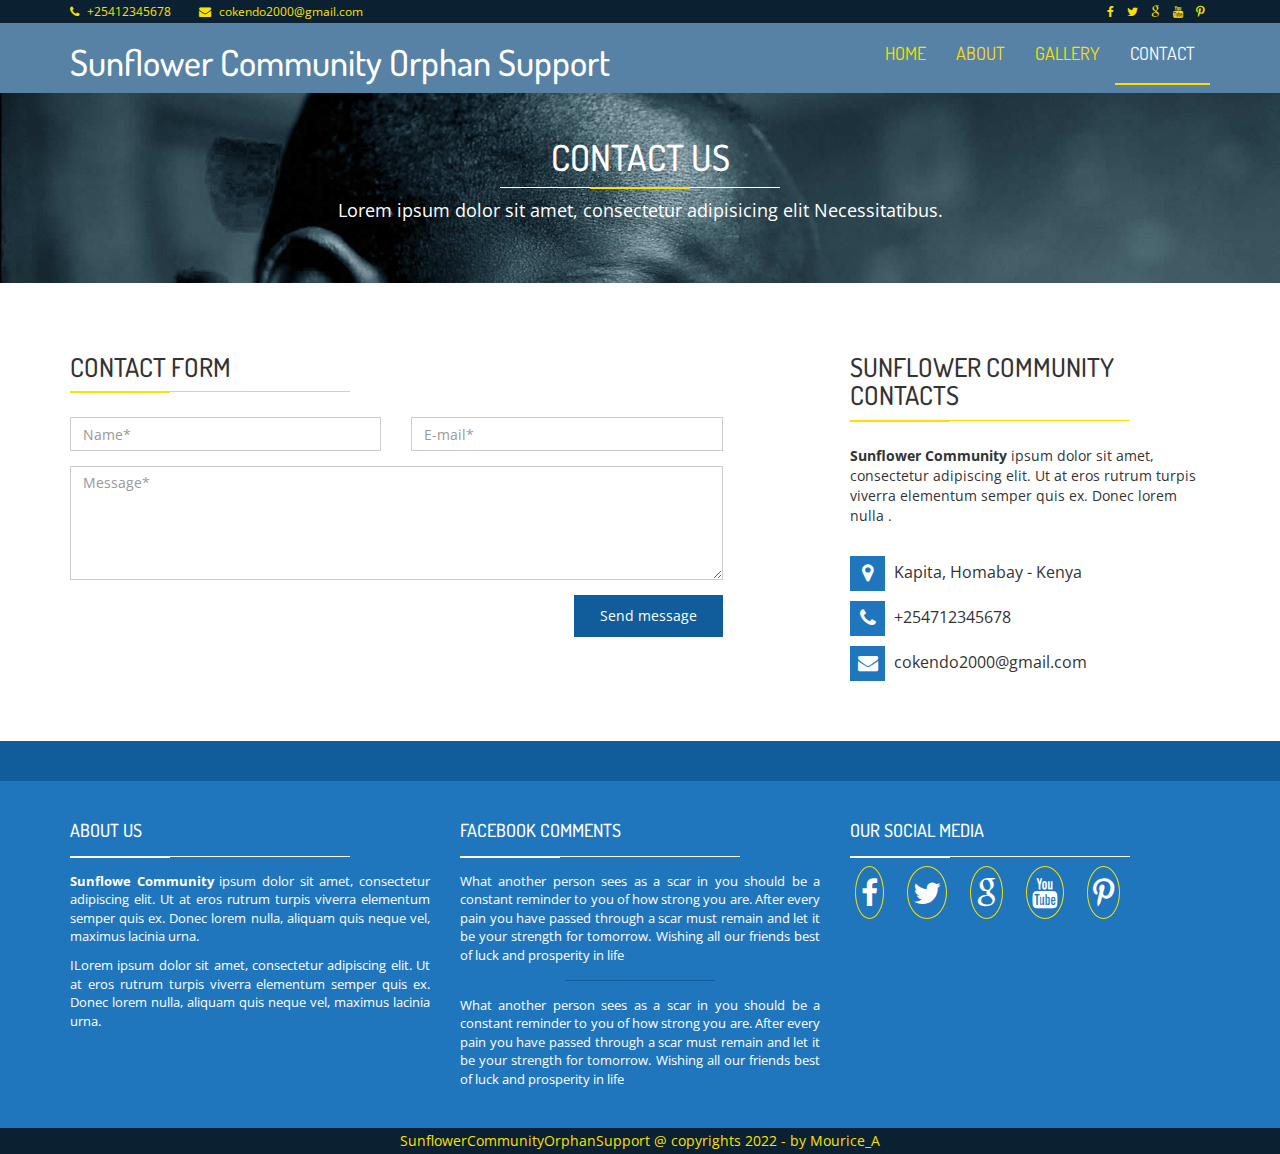
<file: HTML/contact.html>
<!DOCTYPE html>
<html class="no-js">
  <head>
    <meta charset="utf-8" />
    <title>Sunflower Community Orphans Support Project</title>
    <meta name="description" content="" />
    <meta name="viewport" content="width=device-width, initial-scale=1" />
    <link
      href="http://fonts.googleapis.com/css?family=Open+Sans:400,300,700"
      rel="stylesheet"
      type="text/css"
    />
    <link
      href="http://fonts.googleapis.com/css?family=Dosis:400,700"
      rel="stylesheet"
      type="text/css"
    />

    <link rel="stylesheet" href="assets/css/bootstrap.min.css" />

    <link rel="stylesheet" href="assets/css/font-awesome.min.css" />

    <link rel="stylesheet" href="assets/css/owl.carousel.css" />

    <link rel="stylesheet" href="assets/css/style.css" />

    <script src="assets/js/modernizr-2.6.2.min.js"></script>
  </head>

  <body>
    <header class="main-header">
      <nav class="navbar navbar-static-top">
        <div class="navbar-top">
          <div class="container">
            <div class="row">
              <div class="col-sm-6 col-xs-12">
                <ul class="list-unstyled list-inline header-contact">
                  <li>
                    <i class="fa fa-phone"></i>
                    <a href="tel:">+25412345678 </a>
                  </li>
                  <li>
                    <i class="fa fa-envelope"></i>
                    <a href="mailto:cokendo2000@gmail.com"
                      >cokendo2000@gmail.com</a
                    >
                  </li>
                </ul>
              </div>

              <div class="col-sm-6 col-xs-12 text-right">
                <ul class="list-unstyled list-inline header-social">
                  <li>
                    <a href="#"> <i class="fa fa-facebook"></i> </a>
                  </li>
                  <li>
                    <a href="#"> <i class="fa fa-twitter"></i> </a>
                  </li>
                  <li>
                    <a href="#"> <i class="fa fa-google"></i> </a>
                  </li>
                  <li>
                    <a href="#"> <i class="fa fa-youtube"></i> </a>
                  </li>
                  <li>
                    <a href="#"> <i class="fa fa fa-pinterest-p"></i> </a>
                  </li>
                </ul>
              </div>
            </div>
          </div>
        </div>

        <div class="navbar-main">
          <div class="container">
            <div class="navbar-header">
              <button
                type="button"
                class="navbar-toggle collapsed"
                data-toggle="collapse"
                data-target="#navbar"
                aria-expanded="false"
                aria-controls="navbar"
              >
                <span class="sr-only">Toggle navigation</span>
                <span class="icon-bar"></span>
                <span class="icon-bar"></span>
                <span class="icon-bar"></span>
              </button>
              <h1>Sunflower Community Orphan Support</h1>
            </div>

            <div id="navbar" class="navbar-collapse collapse pull-right">
              <ul class="nav navbar-nav">
                <li><a href="index.html">HOME</a></li>
                <li><a href="about.html">ABOUT</a></li>
                <li><a href="gallery.html">GALLERY</a></li>
                <li><a class="is-active" href="contact.html">CONTACT</a></li>
              </ul>
            </div>

          </div>
    
        </div>
      
      </nav>
    </header>

	<div class="page-heading text-center">

		<div class="container zoomIn animated">
			
			<h1 class="page-title">CONTACT US <span class="title-under"></span></h1>
			<p class="page-description">
				Lorem ipsum dolor sit amet, consectetur adipisicing elit Necessitatibus.
			</p>
			
		</div>

	</div>

	<div class="main-container fadeIn animated">

		<div class="container">

			<div class="row">

				<div class="col-md-7 col-sm-12 col-form">

					<h2 class="title-style-2">CONTACT FORM <span class="title-under"></span></h2>

					<form action="php/mail.php" class="contact-form ajax-form">

						<div class="row">

							<div class="form-group col-md-6">
	                            <input type="text" name="name" class="form-control" placeholder="Name*" required>
	                        </div>

	                         <div class="form-group col-md-6">
	                            <input type="email" name="email" class="form-control" placeholder="E-mail*" required>
	                        </div>
							
						</div>

                        <div class="form-group">
                            <textarea name="message" rows="5" class="form-control" placeholder="Message*" required></textarea>
                        </div>

                        <div class="form-group alerts">
                        
                        	<div class="alert alert-success" role="alert">
							  
							</div>

							<div class="alert alert-danger" role="alert">
							  
							</div>
							
                        </div>	

                         <div class="form-group">
                            <button type="submit" class="btn btn-primary pull-right">Send message</button>
                        </div>

                        <div class="clearfix"></div>

					</form>

				</div>

				<div class="col-md-4 col-md-offset-1 col-contact">

					<h2 class="title-style-2"> SUNFLOWER COMMUNITY CONTACTS <span class="title-under"></span></h2>
					<p>
						<b>Sunflower Community</b> ipsum dolor sit amet, consectetur adipiscing elit. Ut at eros rutrum turpis viverra elementum semper quis ex. Donec lorem nulla .
					</p>

					<div class="contact-items">

						<ul class="list-unstyled contact-items-list">
							<li class="contact-item"> <span class="contact-icon"> <i class="fa fa-map-marker"></i></span> Kapita, Homabay - Kenya</li>
							<li class="contact-item"> <span class="contact-icon"> <i class="fa fa-phone"></i></span> +254712345678</li>

							<li class="contact-item"> <span class="contact-icon"> <i class="fa fa-envelope"></i></span> cokendo2000@gmail.com</li>
						</ul>
					</div>

					
					
				</div>

			</div> <!-- /.row -->


		</div>
		


	</div>
	</div>


    <footer class="main-footer">
        <div class="footer-top"></div>
  
        <div class="footer-main">
          <div class="container">
            <div class="row">
              <div class="col-md-4">
                <div class="footer-col">
                  <h4 class="footer-title">
                    About us <span class="title-under"></span>
                  </h4>
  
                  <div class="footer-content">
                    <p>
                      <strong>Sunflowe Community</strong> ipsum dolor sit amet,
                      consectetur adipiscing elit. Ut at eros rutrum turpis
                      viverra elementum semper quis ex. Donec lorem nulla, aliquam
                      quis neque vel, maximus lacinia urna.
                    </p>
  
                    <p>
                      ILorem ipsum dolor sit amet, consectetur adipiscing elit. Ut
                      at eros rutrum turpis viverra elementum semper quis ex.
                      Donec lorem nulla, aliquam quis neque vel, maximus lacinia
                      urna.
                    </p>
                  </div>
                </div>
              </div>
  
              <div class="col-md-4">
                <div class="footer-col">
                  <h4 class="footer-title">
                    Facebook Comments <span class="title-under"></span>
                  </h4>
  
                  <div class="footer-content">
                    <ul class="tweets list-unstyled">
                      <li class="tweet">
                        What another person sees as a scar in you should be a
                        constant reminder to you of how strong you are. After
                        every pain you have passed through a scar must remain and
                        let it be your strength for tomorrow. Wishing all our
                        friends best of luck and prosperity in life
                      </li>
  
                      <li class="tweet">
                        What another person sees as a scar in you should be a
                        constant reminder to you of how strong you are. After
                        every pain you have passed through a scar must remain and
                        let it be your strength for tomorrow. Wishing all our
                        friends best of luck and prosperity in life
                      </li>
                    </ul>
                  </div>
                </div>
              </div>
  
              <div class="col-md-4">
                <div class="footer-col">
                  <h4 class="footer-title">
                    Our Social Media <span class="title-under"></span>
                  </h4>
  
                  <div class="footer-content">
                    <ul class="list-unstyled list-inline header-social">
                      <li>
                        <a href="#"> <i class="fa fa-facebook"></i> </a>
                      </li>
                      <li>
                        <a href="#"> <i class="fa fa-twitter"></i> </a>
                      </li>
                      <li>
                        <a href="#"> <i class="fa fa-google"></i> </a>
                      </li>
                      <li>
                        <a href="#"> <i class="fa fa-youtube"></i> </a>
                      </li>
                      <li>
                        <a href="#"> <i class="fa fa fa-pinterest-p"></i> </a>
                      </li>
                    </ul>
                  </div>
                </div>
              </div>
              <div class="clearfix"></div>
            </div>
          </div>
        </div>
  
        <div class="footer-bottom">
          <div class="container text-center">
            SunflowerCommunityOrphanSupport @ copyrights 2022 - by
            <a href="www.linkedin.com/in/mourice-adero" target="_blank">Mourice_A</a>
          </div>
        </div>
      </footer>
      <!-- main-footer -->




       
        
        <!-- jQuery -->
        <script src="//ajax.googleapis.com/ajax/libs/jquery/1.11.1/jquery.min.js"></script>
        <script>window.jQuery || document.write('<script src="assets/js/jquery-1.11.1.min.js"><\/script>')</script>

        <!-- Bootsrap javascript file -->
        <script src="assets/js/bootstrap.min.js"></script>


        <!-- Google map  -->
        <script src="http://maps.google.com/maps/api/js?sensor=false&amp;libraries=places" type="text/javascript"></script>


        <!-- Template main javascript -->
        <script src="assets/js/main.js"></script>

        <!-- Google Analytics: change UA-XXXXX-X to be your site's ID. -->
        <script>
            (function(b,o,i,l,e,r){b.GoogleAnalyticsObject=l;b[l]||(b[l]=
            function(){(b[l].q=b[l].q||[]).push(arguments)});b[l].l=+new Date;
            e=o.createElement(i);r=o.getElementsByTagName(i)[0];
            e.src='//www.google-analytics.com/analytics.js';
            r.parentNode.insertBefore(e,r)}(window,document,'script','ga'));
            ga('create','UA-XXXXX-X');ga('send','pageview');
        </script>
    </body>
</html>
</file>
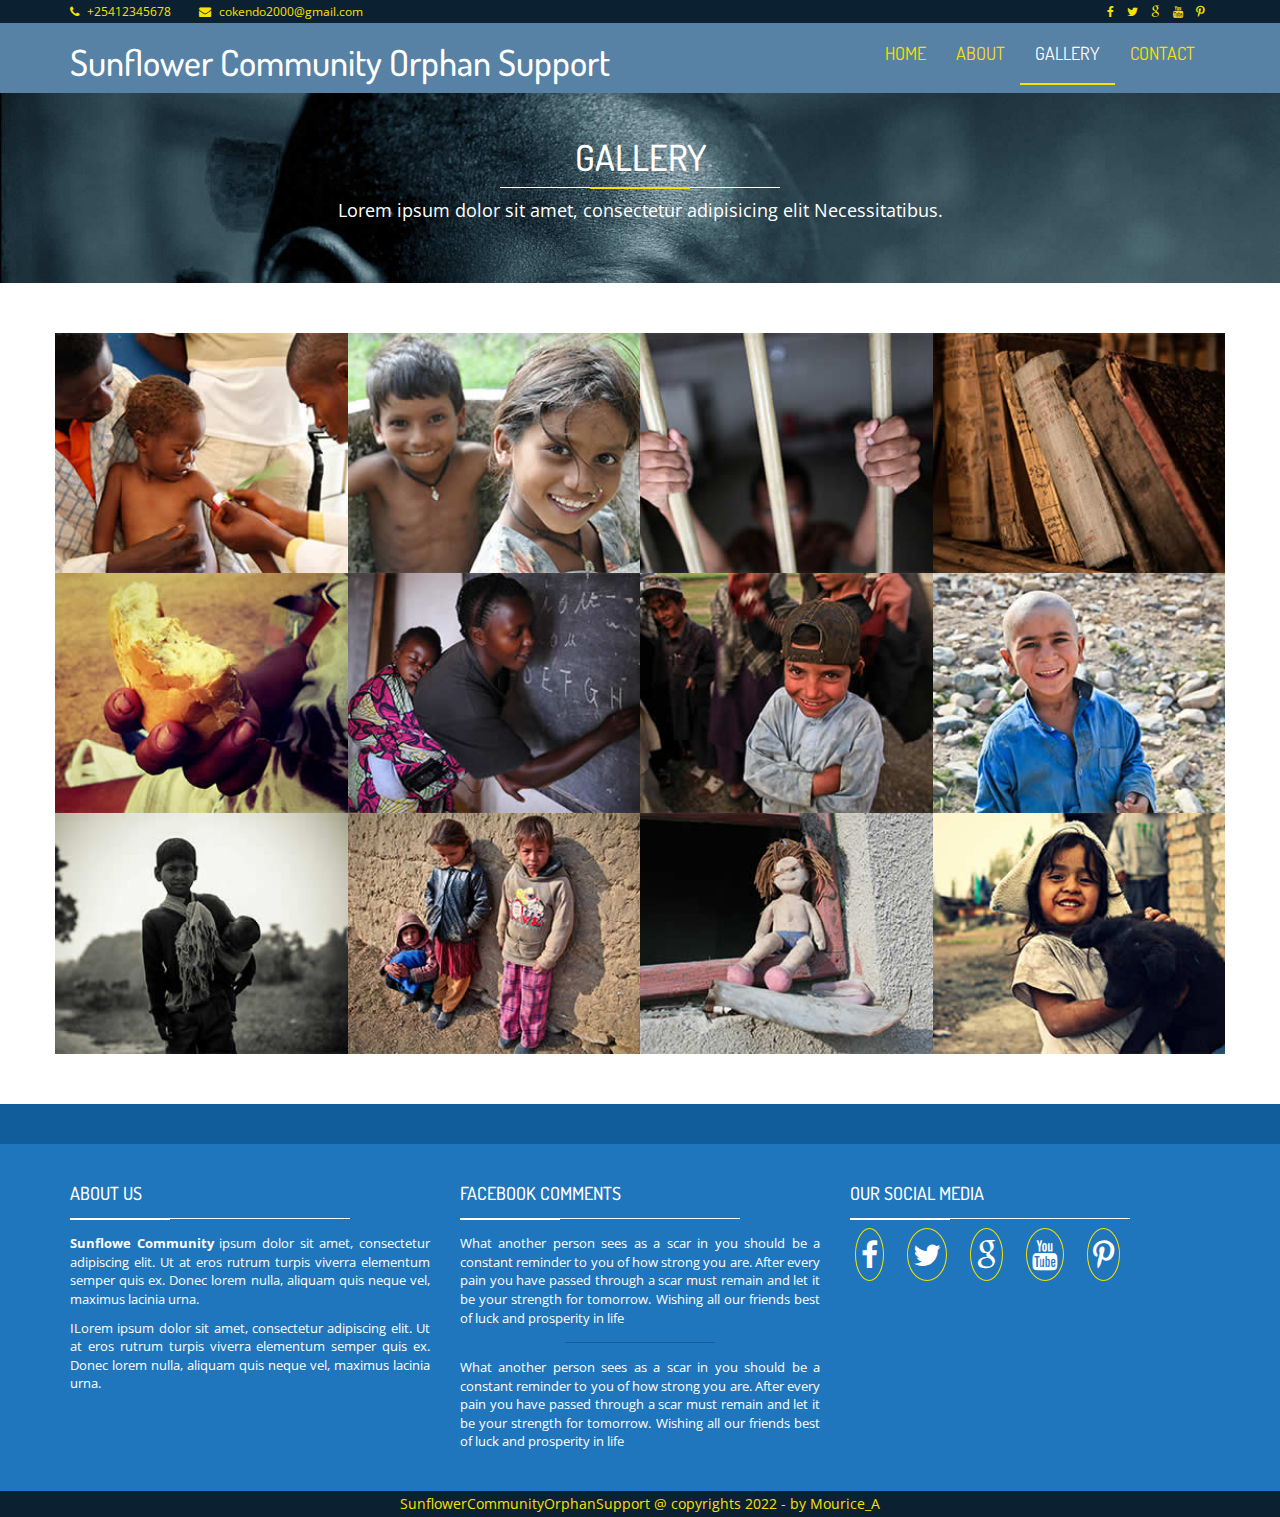
<file: HTML/gallery.html>
<!DOCTYPE html>
<html class="no-js">
  <head>
    <meta charset="utf-8" />
    <title>Sunflower Community Orphans Support Project</title>
    <meta name="description" content="" />
    <meta name="viewport" content="width=device-width, initial-scale=1" />
    <!-- Fonts -->
    <link
      href="http://fonts.googleapis.com/css?family=Open+Sans:400,300,700"
      rel="stylesheet"
      type="text/css"
    />
    <link
      href="http://fonts.googleapis.com/css?family=Dosis:400,700"
      rel="stylesheet"
      type="text/css"
    />

    <link rel="stylesheet" href="assets/css/bootstrap.min.css" />

    <link rel="stylesheet" href="assets/css/font-awesome.min.css" />

    <link rel="stylesheet" href="assets/css/owl.carousel.css" />

    <link rel="stylesheet" href="assets/css/style.css" />

    <script src="assets/js/modernizr-2.6.2.min.js"></script>
  </head>

  <body>
    <header class="main-header">
      <nav class="navbar navbar-static-top">
        <div class="navbar-top">
          <div class="container">
            <div class="row">
              <div class="col-sm-6 col-xs-12">
                <ul class="list-unstyled list-inline header-contact">
                  <li>
                    <i class="fa fa-phone"></i>
                    <a href="tel:">+25412345678 </a>
                  </li>
                  <li>
                    <i class="fa fa-envelope"></i>
                    <a href="mailto:cokendo2000@gmail.com"
                      >cokendo2000@gmail.com</a
                    >
                  </li>
                </ul>
              </div>

              <div class="col-sm-6 col-xs-12 text-right">
                <ul class="list-unstyled list-inline header-social">
                  <li>
                    <a href="#"> <i class="fa fa-facebook"></i> </a>
                  </li>
                  <li>
                    <a href="#"> <i class="fa fa-twitter"></i> </a>
                  </li>
                  <li>
                    <a href="#"> <i class="fa fa-google"></i> </a>
                  </li>
                  <li>
                    <a href="#"> <i class="fa fa-youtube"></i> </a>
                  </li>
                  <li>
                    <a href="#"> <i class="fa fa fa-pinterest-p"></i> </a>
                  </li>
                </ul>
              </div>
            </div>
          </div>
        </div>

        <div class="navbar-main">
          <div class="container">
            <div class="navbar-header">
              <button
                type="button"
                class="navbar-toggle collapsed"
                data-toggle="collapse"
                data-target="#navbar"
                aria-expanded="false"
                aria-controls="navbar"
              >
                <span class="sr-only">Toggle navigation</span>
                <span class="icon-bar"></span>
                <span class="icon-bar"></span>
                <span class="icon-bar"></span>
              </button>

              <!-- <a class="navbar-brand" href="index.html"
                ><img src="assets/images/logo.png" alt=""
              /></a> -->
              <h1>Sunflower Community Orphan Support</h1>
            </div>

            <div id="navbar" class="navbar-collapse collapse pull-right">
              <ul class="nav navbar-nav">
                <li><a href="index.html">HOME</a></li>
                <li><a href="about.html">ABOUT</a></li>
                <li><a class="is-active" href="gallery.html">GALLERY</a></li>
                <li><a href="contact.html">CONTACT</a></li>
              </ul>
            </div>
            <!-- /#navbar -->
          </div>
          <!-- /.container -->
        </div>
        <!-- /.navbar-main -->
      </nav>
    </header>
    <!-- /. main-header -->

	<div class="page-heading text-center">

		<div class="container zoomIn animated">
			
			<h1 class="page-title">GALLERY <span class="title-under"></span></h1>
			<p class="page-description">
				Lorem ipsum dolor sit amet, consectetur adipisicing elit Necessitatibus.
			</p>
			
		</div>

	</div>

	<div class="main-container">

		<div class="container gallery fadeIn animated">

			<div class="row">
				

					<a href="assets/images/gallery/7610291856_931fb9f461_k.jpg" class="col-md-3 col-sm-4 gallery-item lightbox">

						<img src="assets/images/gallery/thumb/7610291856_931fb9f461_k.jpg" alt="">

						<span class="on-hover">
							<span class="hover-caption">Image Caption</span>
						</span>

					</a> <!-- /.gallery-item -->

					<a href="assets/images/gallery/children-82272_1280.jpg" class="col-md-3 col-sm-4 gallery-item lightbox">

						<img src="assets/images/gallery/thumb/children-82272_1280.jpg" alt="">
						
						<span class="on-hover">
							<span class="hover-caption">Image Caption</span>
						</span>
						
					</a> <!-- /.gallery-item -->


					<a href="assets/images/gallery/human-rights.jpg" class="col-md-3 col-sm-4 gallery-item lightbox">

						<img src="assets/images/gallery/thumb/human-rights.jpg" alt="">
						
						<span class="on-hover">
							<span class="hover-caption">Image Caption</span>
						</span>
						
					</a> <!-- /.gallery-item -->


					<a href="assets/images/gallery/old-books-436498_1280.jpg" class="col-md-3 col-sm-4 gallery-item lightbox">

						<img src="assets/images/gallery/thumb/old-books-436498_1280.jpg" alt="">
						
						<span class="on-hover">
							<span class="hover-caption">Image Caption</span>
						</span>
						
					</a> <!-- /.gallery-item -->

					<a href="assets/images/gallery/hunger-682834_1280.jpg" class="col-md-3 col-sm-4 gallery-item lightbox">

						<img src="assets/images/gallery/thumb/hunger-682834_1280.jpg" alt="">
						
						<span class="on-hover">
							<span class="hover-caption">Image Caption</span>
						</span>
						
					</a> <!-- /.gallery-item -->

					<a href="assets/images/gallery/africa-education.jpg" class="col-md-3 col-sm-4 gallery-item lightbox">

						<img src="assets/images/gallery/thumb/africa-education.jpg" alt="">
						
						<span class="on-hover">
							<span class="hover-caption">Image Caption</span>
						</span>
						
					</a> <!-- /.gallery-item -->


					<a href="assets/images/gallery/afghani-60798_1280.jpg" class="col-md-3 col-sm-4 gallery-item lightbox">

						<img src="assets/images/gallery/thumb/afghani-60798_1280.jpg" alt="">

						<span class="on-hover">
							<span class="hover-caption">Image Caption</span>
						</span>

					</a> <!-- /.gallery-item -->

					<a href="assets/images/gallery/boy-60729_1280.jpg" class="col-md-3 col-sm-4 gallery-item lightbox">

						<img src="assets/images/gallery/thumb/boy-60729_1280.jpg" alt="">
						
						<span class="on-hover">
							<span class="hover-caption">Image Caption</span>
						</span>
						
					</a> <!-- /.gallery-item -->


					<a href="assets/images/gallery/child-207573_1280.jpg" class="col-md-3 col-sm-4 gallery-item lightbox">

						<img src="assets/images/gallery/thumb/child-207573_1280.jpg" alt="">
						
						<span class="on-hover">
							<span class="hover-caption">Image Caption</span>
						</span>
						
					</a> <!-- /.gallery-item -->


					<a href="assets/images/gallery/children-60654_1280.jpg" class="col-md-3 col-sm-4 gallery-item lightbox">

						<img src="assets/images/gallery/thumb/children-60654_1280.jpg" alt="">
						
						<span class="on-hover">
							<span class="hover-caption">Image Caption</span>
						</span>
						
					</a> <!-- /.gallery-item -->

					<a href="assets/images/gallery/doll-87407_1280.jpg" class="col-md-3 col-sm-4 gallery-item lightbox">

						<img src="assets/images/gallery/thumb/doll-87407_1280.jpg" alt="">
						
						<span class="on-hover">
							<span class="hover-caption">Image Caption</span>
						</span>
						
					</a> <!-- /.gallery-item -->

					<a href="assets/images/gallery/girl-62328_1280.jpg" class="col-md-3 col-sm-4 gallery-item lightbox">

						<img src="assets/images/gallery/thumb/girl-62328_1280.jpg" alt="">
						
						<span class="on-hover">
							<span class="hover-caption">Image Caption</span>
						</span>
						
					</a> <!-- /.gallery-item -->
					
				
			</div>
			
		</div>


	</div> <!-- /.main-container  -->

    <footer class="main-footer">
        <div class="footer-top"></div>
  
        <div class="footer-main">
          <div class="container">
            <div class="row">
              <div class="col-md-4">
                <div class="footer-col">
                  <h4 class="footer-title">
                    About us <span class="title-under"></span>
                  </h4>
  
                  <div class="footer-content">
                    <p>
                      <strong>Sunflowe Community</strong> ipsum dolor sit amet,
                      consectetur adipiscing elit. Ut at eros rutrum turpis
                      viverra elementum semper quis ex. Donec lorem nulla, aliquam
                      quis neque vel, maximus lacinia urna.
                    </p>
  
                    <p>
                      ILorem ipsum dolor sit amet, consectetur adipiscing elit. Ut
                      at eros rutrum turpis viverra elementum semper quis ex.
                      Donec lorem nulla, aliquam quis neque vel, maximus lacinia
                      urna.
                    </p>
                  </div>
                </div>
              </div>
  
              <div class="col-md-4">
                <div class="footer-col">
                  <h4 class="footer-title">
                    Facebook Comments <span class="title-under"></span>
                  </h4>
  
                  <div class="footer-content">
                    <ul class="tweets list-unstyled">
                      <li class="tweet">
                        What another person sees as a scar in you should be a
                        constant reminder to you of how strong you are. After
                        every pain you have passed through a scar must remain and
                        let it be your strength for tomorrow. Wishing all our
                        friends best of luck and prosperity in life
                      </li>
  
                      <li class="tweet">
                        What another person sees as a scar in you should be a
                        constant reminder to you of how strong you are. After
                        every pain you have passed through a scar must remain and
                        let it be your strength for tomorrow. Wishing all our
                        friends best of luck and prosperity in life
                      </li>
                    </ul>
                  </div>
                </div>
              </div>
  
              <div class="col-md-4">
                <div class="footer-col">
                  <h4 class="footer-title">
                    Our Social Media <span class="title-under"></span>
                  </h4>
  
                  <div class="footer-content">
                    <ul class="list-unstyled list-inline header-social">
                      <li>
                        <a href="#"> <i class="fa fa-facebook"></i> </a>
                      </li>
                      <li>
                        <a href="#"> <i class="fa fa-twitter"></i> </a>
                      </li>
                      <li>
                        <a href="#"> <i class="fa fa-google"></i> </a>
                      </li>
                      <li>
                        <a href="#"> <i class="fa fa-youtube"></i> </a>
                      </li>
                      <li>
                        <a href="#"> <i class="fa fa fa-pinterest-p"></i> </a>
                      </li>
                    </ul>
                  </div>
                </div>
              </div>
              <div class="clearfix"></div>
            </div>
          </div>
        </div>
  
        <div class="footer-bottom">
          <div class="container text-center">
            SunflowerCommunityOrphanSupport @ copyrights 2022 - by
            <a href="www.linkedin.com/in/mourice-adero" target="_blank">Mourice_A</a>
          </div>
        </div>
      </footer>
      <!-- main-footer -->





       
        
        <!-- jQuery -->
        <script src="//ajax.googleapis.com/ajax/libs/jquery/1.11.1/jquery.min.js"></script>
        <script>window.jQuery || document.write('<script src="assets/js/jquery-1.11.1.min.js"><\/script>')</script>

        <!-- Bootsrap javascript file -->
        <script src="assets/js/bootstrap.min.js"></script>

        <!-- PrettyPhoto javascript file -->
        <script src="assets/js/jquery.prettyPhoto.js"></script>

        <!-- Template main javascript -->
        <script src="assets/js/main.js"></script>

        <!-- Google Analytics: change UA-XXXXX-X to be your site's ID. -->
        <script>
            (function(b,o,i,l,e,r){b.GoogleAnalyticsObject=l;b[l]||(b[l]=
            function(){(b[l].q=b[l].q||[]).push(arguments)});b[l].l=+new Date;
            e=o.createElement(i);r=o.getElementsByTagName(i)[0];
            e.src='//www.google-analytics.com/analytics.js';
            r.parentNode.insertBefore(e,r)}(window,document,'script','ga'));
            ga('create','UA-XXXXX-X');ga('send','pageview');
        </script>
    </body>
</html>
</file>
<file: HTML/assets/css/style.css>
body {
  font-family: "Open sans", sans-serif;
  /* color: #115c9b; */
}

h1,
h2,
h3,
h4 {
  font-family: "Dosis", sans-serif;
}

a {
  color: inherit;
}
a:hover,
a:focus,
a:active {
  color: inherit;
}

/* =============================================================================
  Layout
========================================================================== */
/* Header 
================================= */
.navbar-static-top {
  margin: 0;
  border: 0;
  color: rgb(250, 225, 2);
}

.navbar-top {
  background: #0b2031;
  font-size: 12px;
  padding: 3px 0;
}
.navbar-top .list-inline {
  margin-bottom: 0;
}
.navbar-top .header-contact li {
  margin-right: 15px;
}
.navbar-top .header-contact li .fa {
  margin-right: 5px;
}

.navbar-main {
  margin-bottom: 0;
  color: rgb(255, 255, 255);
  background: #044479ab;
}
.navbar-main .navbar-brand {
  border-bottom: none !important;
}
.navbar-main a:hover,
.navbar-main a:active,
.navbar-main a:focus,
.navbar-main a.is-active {
  background: none !important;
  color: inherit;
  border-bottom: 2px solid rgb(250, 225, 2);
}
.navbar-main .submenu {
  position: absolute;
  list-style: none;
  background: #1f76bd;
  padding: 0;
  width: 150px;
  left: -35px;
  visibility: hidden;
  top: 85px;
  -moz-transition: all, 0.05s;
  -o-transition: all, 0.05s;
  -webkit-transition: all, 0.05s;
  transition: all, 0.05s;
}
.navbar-main .submenu li {
  border-top: 1px solid #185b91;
}
.navbar-main .submenu li:hover {
  background: #185b91;
  -moz-transition: all, 0.3s;
  -o-transition: all, 0.3s;
  -webkit-transition: all, 0.3s;
  transition: all, 0.3s;
}
.navbar-main .submenu li a {
  width: 100%;
  border-bottom: none;
  text-decoration: none;
  padding: 5px 25px;
  display: block;
  font-size: 16px;
}
.navbar-main li a {
  font-family: "Dosis", sans-serif;
  font-size: 18px;
  padding: 20px 15px;
  border-bottom: 2px solid transparent;
}
.navbar-main li a {
  color: rgb(250, 225, 2);
}
.navbar-main li:hover .submenu {
  top: 62px;
  visibility: visible;
  -moz-transition: all, 0.25s;
  -o-transition: all, 0.25s;
  -webkit-transition: all, 0.25s;
  transition: all, 0.25s;
}
.navbar-main .icon-bar {
  background: #fff;
}

/* Home Slider 
================================= */
.carousel-home img {
  width: 100%;
}
.carousel-home .carousel-control {
  background: rgb(250, 225, 2);
  height: 80px;
  width: 40px;
  top: 50%;
  margin-top: -40px;
  -moz-transition: width, 0.3s;
  -o-transition: width, 0.3s;
  -webkit-transition: width, 0.3s;
  transition: width, 0.3s;
}
.carousel-home .carousel-control .fa {
  font-size: 2.5em;
  padding-top: 12px;
}
.carousel-home .carousel-control:hover {
  width: 50px;
}
.carousel-home .carousel-caption {
  top: 50%;
  bottom: auto;
  transform: translateY(-50%);
}
.carousel-home .carousel-title {
  color: #fff;
  font-family: "Dosis", sans-serif;
  font-size: 50px;
  font-weight: bold;
  text-transform: uppercase;
}
.carousel-home .carousel-subtitle {
  font-size: 25px;
  text-transform: uppercase;
  color: rgb(250, 225, 2);
}
.carousel-home .btn {
  margin-top: 30px;
}
.carousel-home .btn:hover {
  color: rgb(250, 225, 2);
}

.section-home {
  margin: 30px 0;
}

/* home/ about-us 
================================= */
.about-us {
  margin: 30px 0;
}

.about-us-col {
  height: 325px;
  padding: 25px;
  text-align: center;
  background-color: #0076a3;
  background-image: url("[data-uri]");
  background-size: 100%;
  background-image: -moz-linear-gradient(
    290deg,
    #115b9b -25%,
    #1290f8 50%,
    #115b9b 125%
  );
  background-image: -webkit-linear-gradient(
    290deg,
    #115b9b -25%,
    #1290f8 50%,
    #115b9b 125%
  );
  background-image: linear-gradient(
    160deg,
    #115b9b -25%,
    #1290f8 50%,
    #115b9b 125%
  );
  color: #fff;
}
.about-us-col .col-icon-wrapper {
  min-height: 80px;
}
.about-us-col .col-title {
  text-transform: uppercase;
  color: rgb(250, 225, 2);
}
.about-us-col .col-details {
  text-align: justify;
  margin-bottom: 25px;
  min-height: 80px;
  color: #ffffff;
}

/* home/reasons 
================================= */
.home-reasons {
  margin: 25px 0;
}

.reasons-col {
  position: relative;
  overflow: hidden;
}
.reasons-col img {
  width: 100%;
  -moz-transition: all, 0.5s;
  -o-transition: all, 0.5s;
  -webkit-transition: all, 0.5s;
  transition: all, 0.5s;
}
.reasons-col .reasons-titles {
  position: absolute;
  bottom: 0;
  text-align: center;
  background: rgba(31, 118, 189, 0.8);
  width: 100%;
  color: #fff;
  text-transform: uppercase;
  height: 125px;
  padding: 25px 0;
}
.reasons-col .reasons-title {
  font-weight: bold;
}
.reasons-col .reason-subtitle {
  color: rgb(250, 225, 2);
}
.reasons-col .on-hover {
  position: absolute;
  top: 0;
  bottom: 125px;
  width: 100%;
  padding: 25px;
  color: #fff;
  text-align: justify;
  background: rgba(31, 118, 189, 0.9);
  border-bottom: 1px solid rgb(250, 225, 2);
  visibility: hidden;
  opacity: 0;
  -moz-transition: all, 0.5s;
  -o-transition: all, 0.5s;
  -webkit-transition: all, 0.5s;
  transition: all, 0.5s;
}
.reasons-col:hover .on-hover {
  visibility: visible;
  opacity: 1;
  padding: 50px;
  -moz-transition: all, 1s;
  -o-transition: all, 1s;
  -webkit-transition: all, 1s;
  transition: all, 1s;
}
.reasons-col:hover img {
  -moz-transform: perspective(1.1) scale3d(1.1, 1.1, 1.1);
  -webkit-transform: perspective(1.1) scale3d(1.1, 1.1, 1.1);
  transform: perspective(1.1) scale3d(1.1, 1.1, 1.1);
}

/* home/causes
================================= */
.cause {
  padding-bottom: 15px;
  margin-bottom: 30px;
  border: 1px solid #1f76bd;
  -moz-transition: all, 0.3s;
  -o-transition: all, 0.3s;
  -webkit-transition: all, 0.3s;
  transition: all, 0.3s;
}
.cause .cause-img {
  margin-bottom: 15px;
  width: 100%;
}
.cause .cause-title {
  text-align: center;
  margin-bottom: 10px;
  font-weight: bold;
}
.cause .cause-details {
  text-align: justify;
  padding: 0 15px;
  font-size: 13px;
  margin-bottom: 15px;
  min-height: 115px;
}
.cause:hover {
  background: #f0f0f0;
  color: #144d7b;
  border-color: #144d7b;
}

/* Team 
================================= */
.team-member {
  background: #1f76bd;
  color: #fff;
  text-align: center;
  padding-bottom: 15px;
  border: 1px solid #1f76bd;
}
.team-member .thumnail img {
  width: 100%;
  background: #fff;
}
.team-member .member-name {
  font-weight: bold;
}
.team-member .member-position {
  padding: 0 15px 5px;
}

/* footer 
================================= */
.footer-top {
  background: #115c9b;
  height: 40px;
}

.main-footer {
  background: #1f76bd;
  color: #fff;
}
.main-footer .footer-main {
  padding: 30px 0;
}
.main-footer .footer-title {
  text-transform: uppercase;
  margin-bottom: 10px;
}
.main-footer .footer-title .title-under {
  background: #fff;
  margin: 15px 0;
  text-align: left;
}
.main-footer .footer-title .title-under:after {
  margin: 0;
  background: #fff;
}
.main-footer .footer-content {
  text-align: justify;
  font-size: 13px;
}
.main-footer .footer-content li a {
  font-size: 3rem;
  padding: 0.5rem;
  margin: 5px;
  border: 1px solid rgb(250, 225, 2);
  border-radius: 50%;
}
.main-footer .footer-content li a:hover{
  color: rgb(250, 225, 2);
}
.main-footer .tweet {
  font-size: 13px;
}
.main-footer .tweet:after {
  content: "";
  height: 1px;
  display: block;
  background: #115c9b;
  width: 150px;
  margin: 15px auto;
}
.main-footer .tweet:last-child:after {
  display: none;
}

.footer-bottom {
  background: #0b2031;
  padding: 3px;
  color: rgb(250, 225, 2);
}

.footer-form .form-group {
  margin-bottom: 5px;
}
.footer-form .form-control {
  background: #115c9b;
  color: #fff;
  border: 0;
  border-radius: 0;
  margin-bottom: 5px;
  border: 1px solid #fff;
  resize: none;
}
.footer-form .btn-submit {
  border-radius: 0;
  background: #115c9b;
  text-transform: uppercase;
  border: 1px solid #fff;
  -moz-transition: all, 0.5s;
  -o-transition: all, 0.5s;
  -webkit-transition: all, 0.5s;
  transition: all, 0.5s;
}
.footer-form .btn-submit:hover {
  background: #fff;
}
.footer-form input:-moz-placeholder,
.footer-form textarea:-moz-placeholder {
  color: #fff;
}
.footer-form input::-moz-placeholder,
.footer-form textarea::-moz-placeholder {
  color: #fff;
}
.footer-form input:-ms-input-placeholder,
.footer-form textarea:-ms-input-placeholder {
  color: #fff;
}
.footer-form input::-webkit-input-placeholder,
.footer-form textarea::-webkit-input-placeholder {
  color: #fff;
}

/* Pages 
================================= */
.page-heading {
  background: url(../images/heading-gb-1.jpg);
  background-size: cover;
  min-height: 190px;
  color: #fff;
  padding: 25px 15px;
  margin-bottom: 50px;
}
.page-heading .title-under {
  background: #fff;
}

.page-description {
  font-size: 18px;
}

.main-container {
  margin-bottom: 50px;
}

/* Pages/Gallery 
================================= */
.gallery-item {
  padding: 0;
  display: block;
  margin: 0;
}
.gallery-item img {
  width: 100%;
}

.contact-items {
  margin-top: 30px;
}
.contact-items .contact-item {
  margin-bottom: 10px;
  vertical-align: middle;
  font-size: 16px;
}
.contact-items .contact-icon {
  display: inline-block;
  width: 35px;
  height: 35px;
  background: #1f76bd;
  vertical-align: middle;
  margin-right: 5px;
  color: #fff;
  text-align: center;
}
.contact-items .contact-icon .fa {
  vertical-align: sub;
  font-size: 20px;
  margin-top: 7px;
}

/* contact 
================================= */
.contact-map {
  height: 350px;
  background: #ccc;
}

form .alert {
  display: none;
}

/* Causes 
================================= */
.cause-carousel {
  margin-top: 15px;
  margin-bottom: 30px;
}

/* =============================================================================
	Module
========================================================================== */
.btn-primary {
  background: #115c9b;
  border: none;
  border-radius: 0;
  padding: 10px 25px;
  border: 1px solid transparent;
  -moz-transition: all, 0.3s;
  -o-transition: all, 0.3s;
  -webkit-transition: all, 0.3s;
  transition: all, 0.3s;
}
.btn-primary:hover {
  background: #fff;
  color: #1f76bd;
  border: 1px solid #1f76bd;
}

.btn-secondary {
  background: #fff;
  color: #1f76bd;
  border-radius: 0;
}
.btn-secondary:hover {
  background: #1f76bd;
  color: #fff;
}

.title-style-1 {
  text-align: center;
  text-transform: uppercase;
  font-size: 26px;
  margin-bottom: 50px;
}

.title-style-2 {
  text-align: left;
  text-transform: uppercase;
  font-size: 26px;
  margin-bottom: 25px;
}
.title-style-2 .title-under {
  display: block;
  margin: 5px 0;
}
.title-style-2 .title-under:after {
  margin: 0;
  margin-top: 10px;
}

.title-under {
  display: block;
  margin: 5px auto;
  background: rgb(250, 225, 2);
  height: 1px;
  width: 280px;
}
.title-under:after {
  content: "";
  display: block;
  width: 100px;
  background: rgb(250, 225, 2);
  height: 2px;
  margin: 0 auto;
  margin-top: 10px;
}

/* Modal
================================= */
.form-control {
  border-radius: 0;
  box-shadow: none;
}

/* Tabeles
================================= */
.table-style-1 thead {
  background: #1f76bd;
  border-bottom: 1px solid #144d7b;
  color: #fff;
}
.table-style-1 td,
.table-style-1 th {
  border-bottom: 1px solid #1f76bd;
}

.table-style-2 thead {
  background: #115c9b;
  border-bottom: 1px solid #144d7b;
  color: #fff;
}
.table-style-2 tbody tr:nth-child(even) {
  background: #1f76bd;
  color: #fff;
}
.table-style-2 td,
.table-style-2 th {
  border-bottom: 1px solid #1f76bd;
}

/* Tabs
================================= */
.nav-tabs {
  border-bottom-color: #1f76bd;
  margin-bottom: 15px;
}

.nav-tabs > li.active > a,
.nav-tabs > li.active > a:hover,
.nav-tabs > li.active > a:focus {
  background: #1f76bd;
  color: #fff;
}

.nav-tabs > li > a {
  border-radius: 0;
}

.nav-tabs > li > a:hover {
  border-color: #1f76bd #1f76bd #1f76bd #115c9b;
}

.nav > li > a:hover,
.nav > li > a:focus {
  background: #115c9b;
  color: #fff;
}

/* Accordion
================================= */
.panel-default {
  border-color: #1f76bd;
  border-radius: 0;
}
.panel-default > .panel-heading {
  background: #1f76bd;
  color: #fff;
}
.panel-default > .panel-heading:hover {
  background: #115c9b;
}

/* Modal
================================= */
.modal .modal-content {
  border-radius: 0;
}
.modal .modal-header {
  background: #1f76bd;
  color: #fff;
}
.modal .modal-header .close {
  font-style: 26px;
}

.lightbox {
  position: relative;
  display: block;
  overflow: hidden;
}
.lightbox img {
  -moz-transition: all, 0.5s;
  -o-transition: all, 0.5s;
  -webkit-transition: all, 0.5s;
  transition: all, 0.5s;
}
.lightbox .on-hover {
  position: absolute;
  visibility: hidden;
  width: 100%;
  height: 100%;
  top: 0;
  left: 0;
  z-index: 99;
  color: #fff;
  background: rgba(31, 118, 189, 0.75);
  filter: progid:DXImageTransform.Microsoft.Alpha(Opacity=0);
  opacity: 0;
  -moz-transition: all, 0.6s;
  -o-transition: all, 0.6s;
  -webkit-transition: all, 0.6s;
  transition: all, 0.6s;
}
.lightbox .on-hover .hover-caption {
  text-align: center;
  position: absolute;
  bottom: 25px;
  left: 5px;
  right: 5px;
  font-style: 18px;
  display: block;
  font-family: "Dosis", sans-serif;
  bottom: -50px;
  -moz-transition: all, 0.6s;
  -o-transition: all, 0.6s;
  -webkit-transition: all, 0.6s;
  transition: all, 0.6s;
}
.lightbox .on-hover:before {
  content: "";
  display: block;
  width: 46px;
  height: 48px;
  position: absolute;
  background: url("../images/icons/zoom-icon.png?1428101315");
  top: 50%;
  left: 50%;
  margin-top: -23px;
  margin-left: -24px;
}
.lightbox:hover .on-hover {
  visibility: visible;
  filter: progid:DXImageTransform.Microsoft.Alpha(enabled=false);
  opacity: 1;
}
.lightbox:hover .on-hover .hover-caption {
  bottom: 25px;
}
.lightbox:hover img {
  -moz-transform: perspective(1.15) scale3d(1.15, 1.15, 1.15);
  -webkit-transform: perspective(1.15) scale3d(1.15, 1.15, 1.15);
  transform: perspective(1.15) scale3d(1.15, 1.15, 1.15);
}

/* Ow carousel
================================= */
.owl-next,
.owl-prev {
  width: 32px;
  height: 32px;
  padding-top: 5px;
  border: 2px solid;
  text-align: center;
  border-radius: 50%;
  left: 0;
  position: absolute;
  top: 50%;
  margin-top: -16px;
  filter: progid:DXImageTransform.Microsoft.Alpha(Opacity=75);
  opacity: 0.75;
  -moz-transition: all, 0.5s;
  -o-transition: all, 0.5s;
  -webkit-transition: all, 0.5s;
  transition: all, 0.5s;
}
.owl-next:hover,
.owl-prev:hover {
  filter: progid:DXImageTransform.Microsoft.Alpha(enabled=false);
  opacity: 1;
}

.owl-next {
  left: auto;
  right: 0;
}

/* =============================================================================
	Responsive
========================================================================== */
/* Large devices (large desktops, 1200px and Down) */
@media (max-width: 1200px) {
  .about-us-col {
    padding: 15px;
  }

  .reasons-col:hover .on-hover {
    padding: 15px;
  }

  .reasons-col:hover .on-hover {
    padding: 25px;
  }
}
/* Medium devices (desktops, 992px and Donw) */
@media (max-width: 992px) {
  .carousel-home .carousel-title {
    font-size: 36px;
  }
  .carousel-home .carousel-subtitle {
    font-size: 18px;
  }
  .carousel-home .btn {
    margin-top: 15px;
  }

  .about-us-col {
    margin-bottom: 25px;
  }

  .team-member {
    margin-bottom: 25px;
  }

  .reasons-col {
    margin-bottom: 25px;
  }

  .footer-col {
    margin-bottom: 50px;
  }
}
/* Small devices (tablets, 768px and Down) */
@media (max-width: 768px) {
  .header-contact {
    text-align: center;
  }
  .header-contact li {
    margin: 0 !important;
  }

  .header-social {
    text-align: center;
  }

  .navbar-main #navbar {
    float: none !important;
  }
  .navbar-main #navbar a {
    border-bottom: none;
  }
  .navbar-main .navbar-brand {
    padding: 6px 15px;
  }
  .navbar-main .submenu {
    position: initial;
    display: none;
    width: 100%;
  }
  .navbar-main li:hover .submenu,
  .navbar-main li:active .submenu,
  .navbar-main li:focus .submenu {
    display: block;
  }
  .navbar-main li:hover .submenu li,
  .navbar-main li:active .submenu li,
  .navbar-main li:focus .submenu li {
    background: #115c9b;
    border-top-color: #1f76bd;
  }

  .carousel-home .carousel-title {
    font-size: 32px;
  }
  .carousel-home .carousel-subtitle {
    font-size: 16px;
  }
  .carousel-home .carousel-control {
    background: #1f76bd;
    height: 40px;
    width: 20px;
    top: 50%;
    margin-top: -20px;
  }
  .carousel-home .carousel-control .fa {
    font-size: 1.5em;
    padding-top: 4px;
  }

  .col-form {
    margin-bottom: 25px;
  }
}
/* Extra Small devices (tablets, 480px and Down) */
@media (max-width: 480px) {
  .carousel-home .carousel-title {
    font-size: 16px;
    margin: 0;
  }
  .carousel-home .carousel-subtitle {
    font-size: 14px;
    margin: 0;
  }
  .carousel-home .carousel-indicators {
    bottom: 0;
  }
}
/* =============================================================================
	Animations
========================================================================== */
.animate-onscroll {
  visibility: hidden;
}

.animated {
  visibility: visible;
  -webkit-animation-duration: 1s;
  animation-duration: 1s;
  -webkit-animation-fill-mode: both;
  animation-fill-mode: both;
}
.animated.slow {
  -webkit-animation-duration: 1.5s;
  animation-duration: 1.5s;
}
.animated.fadeIn {
  -webkit-animation-duration: 1.5s;
  animation-duration: 1.5s;
}

@-webkit-keyframes fadeIn {
  0% {
    opacity: 0;
  }
  100% {
    opacity: 1;
  }
}
@keyframes fadeIn {
  0% {
    opacity: 0;
  }
  100% {
    opacity: 1;
  }
}
.fadeIn {
  -webkit-animation-name: fadeIn;
  animation-name: fadeIn;
}

@-webkit-keyframes bounceInUp {
  0%,
  60%,
  75%,
  90%,
  100% {
    -webkit-transition-timing-function: cubic-bezier(0.215, 0.61, 0.355, 1);
    transition-timing-function: cubic-bezier(0.215, 0.61, 0.355, 1);
  }
  0% {
    opacity: 0;
    -webkit-transform: translate3d(0, 3000px, 0);
    transform: translate3d(0, 3000px, 0);
  }
  60% {
    opacity: 1;
    -webkit-transform: translate3d(0, -20px, 0);
    transform: translate3d(0, -20px, 0);
  }
  75% {
    -webkit-transform: translate3d(0, 10px, 0);
    transform: translate3d(0, 10px, 0);
  }
  90% {
    -webkit-transform: translate3d(0, -5px, 0);
    transform: translate3d(0, -5px, 0);
  }
  100% {
    -webkit-transform: translate3d(0, 0, 0);
    transform: translate3d(0, 0, 0);
  }
}
@keyframes bounceInUp {
  0%,
  60%,
  75%,
  90%,
  100% {
    -webkit-transition-timing-function: cubic-bezier(0.215, 0.61, 0.355, 1);
    transition-timing-function: cubic-bezier(0.215, 0.61, 0.355, 1);
  }
  0% {
    opacity: 0;
    -webkit-transform: translate3d(0, 3000px, 0);
    transform: translate3d(0, 3000px, 0);
  }
  60% {
    opacity: 1;
    -webkit-transform: translate3d(0, -20px, 0);
    transform: translate3d(0, -20px, 0);
  }
  75% {
    -webkit-transform: translate3d(0, 10px, 0);
    transform: translate3d(0, 10px, 0);
  }
  90% {
    -webkit-transform: translate3d(0, -5px, 0);
    transform: translate3d(0, -5px, 0);
  }
  100% {
    -webkit-transform: translate3d(0, 0, 0);
    transform: translate3d(0, 0, 0);
  }
}
.bounceInUp {
  -webkit-animation-name: bounceInUp;
  animation-name: bounceInUp;
}

@-webkit-keyframes bounceInDown {
  0%,
  60%,
  75%,
  90%,
  100% {
    -webkit-transition-timing-function: cubic-bezier(0.215, 0.61, 0.355, 1);
    transition-timing-function: cubic-bezier(0.215, 0.61, 0.355, 1);
  }
  0% {
    opacity: 0;
    -webkit-transform: translate3d(0, -3000px, 0);
    transform: translate3d(0, -3000px, 0);
  }
  60% {
    opacity: 1;
    -webkit-transform: translate3d(0, 25px, 0);
    transform: translate3d(0, 25px, 0);
  }
  75% {
    -webkit-transform: translate3d(0, -10px, 0);
    transform: translate3d(0, -10px, 0);
  }
  90% {
    -webkit-transform: translate3d(0, 5px, 0);
    transform: translate3d(0, 5px, 0);
  }
  100% {
    -webkit-transform: none;
    transform: none;
  }
}
@keyframes bounceInDown {
  0%,
  60%,
  75%,
  90%,
  100% {
    -webkit-transition-timing-function: cubic-bezier(0.215, 0.61, 0.355, 1);
    transition-timing-function: cubic-bezier(0.215, 0.61, 0.355, 1);
  }
  0% {
    opacity: 0;
    -webkit-transform: translate3d(0, -3000px, 0);
    transform: translate3d(0, -3000px, 0);
  }
  60% {
    opacity: 1;
    -webkit-transform: translate3d(0, 25px, 0);
    transform: translate3d(0, 25px, 0);
  }
  75% {
    -webkit-transform: translate3d(0, -10px, 0);
    transform: translate3d(0, -10px, 0);
  }
  90% {
    -webkit-transform: translate3d(0, 5px, 0);
    transform: translate3d(0, 5px, 0);
  }
  100% {
    -webkit-transform: none;
    transform: none;
  }
}
.bounceInDown {
  -webkit-animation-name: bounceInDown;
  animation-name: bounceInDown;
}

@-webkit-keyframes zoomIn {
  0% {
    opacity: 0;
    -webkit-transform: scale3d(0.3, 0.3, 0.3);
    transform: scale3d(0.3, 0.3, 0.3);
  }
  50% {
    opacity: 1;
  }
}
@keyframes zoomIn {
  0% {
    opacity: 0;
    -webkit-transform: scale3d(0.3, 0.3, 0.3);
    transform: scale3d(0.3, 0.3, 0.3);
  }
  50% {
    opacity: 1;
  }
}
.zoomIn {
  -webkit-animation-name: zoomIn;
  animation-name: zoomIn;
}
</file>
